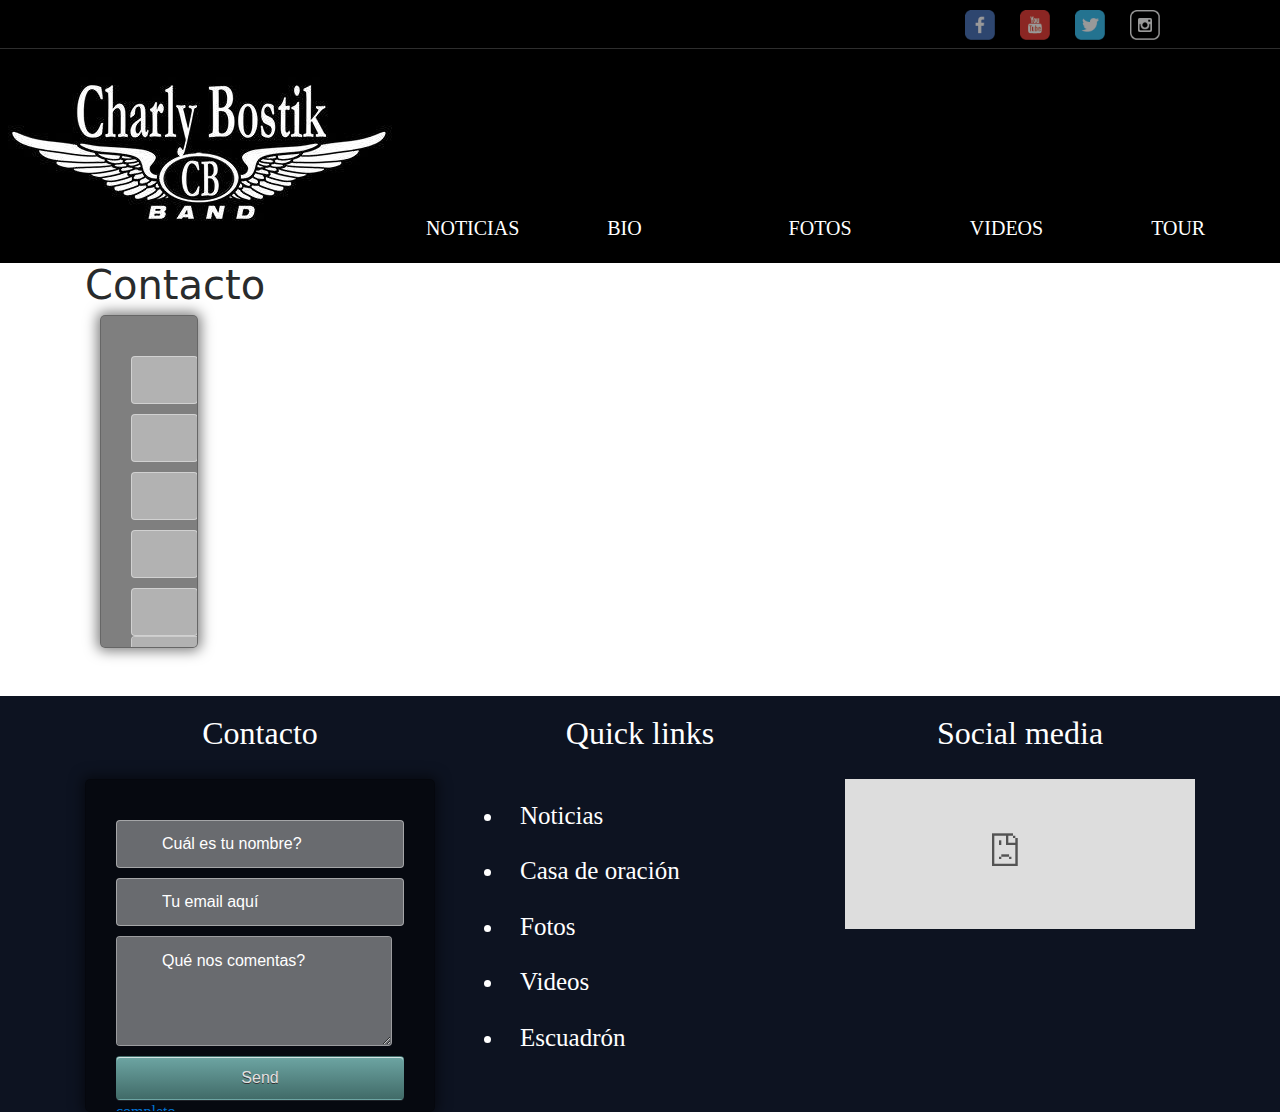
<file: images/Charly Bostik Oficial.htm>
<!DOCTYPE html>
<!-- saved from url=(0124)file:///Users/gio/Documents/bostik-web/dist/contacto.html?name=Jorge+&emailaddress=hola%40gmail.com&subject=Hola&submit=Send -->
<html><head><meta http-equiv="Content-Type" content="text/html; charset=UTF-8">
	<title>Charly Bostik Oficial</title>
	
	<link href="./Charly Bostik Oficial_files/css" rel="stylesheet">
	<link href="./Charly Bostik Oficial_files/font-awesome.min.css" rel="stylesheet" integrity="sha384-wvfXpqpZZVQGK6TAh5PVlGOfQNHSoD2xbE+QkPxCAFlNEevoEH3Sl0sibVcOQVnN" crossorigin="anonymous">
	<link rel="stylesheet" type="text/css" href="./Charly Bostik Oficial_files/bostik.css">
</head>

<body>
<!-- Encabezado -->
<header>
	<!-- Social -->
	<div id="social-container">
		<div class="container">
		<div class="row justify-content-end">
			<div class="col-md-1 column ">
				<a href="https://www.facebook.com/CharlyBostik1" target="blank"><img src="./Charly Bostik Oficial_files/fb.png"></a>
			</div>
			<div class="col-md-1 column">
				<a href="https://www.youtube.com/user/escuadr" target="blank"><img src="./Charly Bostik Oficial_files/youtube.png"></a>
			</div>
			<div class="col-md-1 column">
				<a href="file:///Users/gio/Documents/bostik-web/dist/contacto.html?name=Jorge+&amp;emailaddress=hola%40gmail.com&amp;subject=Hola&amp;submit=Send#"><img src="./Charly Bostik Oficial_files/twitter.png"></a>
			</div>
			<div class="col-md-1 column">
				<a href="file:///Users/gio/Documents/bostik-web/dist/contacto.html?name=Jorge+&amp;emailaddress=hola%40gmail.com&amp;subject=Hola&amp;submit=Send#"><img src="./Charly Bostik Oficial_files/instagram.png"></a>
			</div>
		</div>
		</div>
	</div>
	<!--/Social -->
	<div id="header-container">
	<nav class="nav">
		<a class="navbar-brand">
			<img src="./Charly Bostik Oficial_files/b-logo.jpg">
		</a>
			<div class="row align-items-end ">
			    <ul class="navbar-nav navbar-toggleable-md collapse">
			      <li class="nav-item col-md-3">
			        <a class="nav-link" href="file:///Users/gio/Documents/bostik-web/dist/contacto.html?name=Jorge+&amp;emailaddress=hola%40gmail.com&amp;subject=Hola&amp;submit=Send#">Noticias <span class="sr-only">(current)</span></a>
			      </li>
			      <li class="nav-item col-md-3">
			        <a class="nav-link" href="file:///Users/gio/Documents/bostik-web/dist/contacto.html?name=Jorge+&amp;emailaddress=hola%40gmail.com&amp;subject=Hola&amp;submit=Send#bio-container">Bio</a>
			      </li>
			      <li class="nav-item col-md-3">
			        <a class="nav-link" href="file:///Users/gio/Documents/bostik-web/dist/contacto.html?name=Jorge+&amp;emailaddress=hola%40gmail.com&amp;subject=Hola&amp;submit=Send#">Fotos</a>
			      </li>
			      <li class="nav-item col-md-3">
			        <a class="nav-link" href="file:///Users/gio/Documents/bostik-web/dist/contacto.html?name=Jorge+&amp;emailaddress=hola%40gmail.com&amp;subject=Hola&amp;submit=Send#">Videos</a>
			      </li>
			      <li class="nav-item col-md-3">
			        <a class="nav-link" href="file:///Users/gio/Documents/bostik-web/dist/contacto.html?name=Jorge+&amp;emailaddress=hola%40gmail.com&amp;subject=Hola&amp;submit=Send#">Tour</a>
			      </li>
			      <li class="nav-item col-md-3">
			        <a class="nav-link" href="file:///Users/gio/Documents/bostik-web/dist/contacto.html?name=Jorge+&amp;emailaddress=hola%40gmail.com&amp;subject=Hola&amp;submit=Send#">Contacto</a>
			      </li>
			    </ul>
		    </div>
    </nav></div>
	
	
</header>
<!--/Encabezado -->


<!-- Formulario -->
	<div class="contact-container">
		<div class="container">
			<div class="row">
				<div class="col-md-3">
					<h1>Contacto</h1>
				<div class="col-md-6">
					<form>
						<input name="name" placeholder="Cuál es tu nombre?" class="name" required="">
						<input name="emailaddress" placeholder="Tu email" class="email" type="email" required="">
						<input name="name" placeholder="Teléfono" class="name" required="">
						<input name="name" placeholder="Iglesia" class="name" required="">
						<input name="name" placeholder="Ubicación" class="name" required="">
				    <textarea rows="4" cols="50" name="subject" placeholder="Qué nos comentas?" class="message" required=""></textarea>
				    <input name="submit" class="btn" type="submit" value="Send">
				    <div>
				    <a href="file:///Users/gio/Documents/bostik-web/dist/contacto.html?name=Jorge+&amp;emailaddress=hola%40gmail.com&amp;subject=Hola&amp;submit=Send">completo</a>
						</div>
					</form>
				</div>
			</div>
		</div>
	</div>




<!--/Formulario -->









	<!-- Footer -->
	<footer id="footer-container">
		<div class="container">
			<div class="row">
				<div class="col-md-4">
					<h2 class="text-md-center">Contacto</h2>
					<!-- Form -->
					<form>
						<input name="name" placeholder="Cuál es tu nombre?" class="name" required="">
						<input name="emailaddress" placeholder="Tu email aquí" class="email" type="email" required="">
				    <textarea rows="4" cols="50" name="subject" placeholder="Qué nos comentas?" class="message" required=""></textarea>
				    <input name="submit" class="btn" type="submit" value="Send">
				    <div>
				    <a href="file:///Users/gio/Documents/bostik-web/dist/contacto.html?name=Jorge+&amp;emailaddress=hola%40gmail.com&amp;subject=Hola&amp;submit=Send">completo</a>
						</div>
					</form>
					<!--/Form  -->
				</div>	
				<div class="col-md-4">
					<h2 class="text-md-center">Quick links</h2>
					<ul>
						<li>Noticias</li>
						<li>Casa de oración</li>
						<li>Fotos</li>
						<li>Videos</li>
						<li>Escuadrón</li>
					</ul>
				</div>
				<div class="col-md-4">
					<h2 class="text-md-center">Social media</h2>
					<script src="file://lightwidget.com/widgets/lightwidget.js"></script><iframe src="./Charly Bostik Oficial_files/2b194eb992785013a9bfd7dc49895a60.html" scrolling="no" allowtransparency="true" class="lightwidget-widget" style="width: 100%; border: 0; overflow: hidden;"></iframe>
				</div>
			</div>
		</div>
	</footer>

	<!--/Footer -->



<link rel="stylesheet" href="./Charly Bostik Oficial_files/bootstrap.min.css" integrity="sha384-rwoIResjU2yc3z8GV/NPeZWAv56rSmLldC3R/AZzGRnGxQQKnKkoFVhFQhNUwEyJ" crossorigin="anonymous">
<script src="./Charly Bostik Oficial_files/jquery-3.1.1.slim.min.js" integrity="sha256-/SIrNqv8h6QGKDuNoLGA4iret+kyesCkHGzVUUV0shc=" crossorigin="anonymous"></script>

<!-- <script src="https://code.jquery.com/jquery-3.1.1.slim.min.js" integrity="sha384-A7FZj7v+d/sdmMqp/nOQwliLvUsJfDHW+k9Omg/a/EheAdgtzNs3hpfag6Ed950n" crossorigin="anonymous"></script> -->
<script src="./Charly Bostik Oficial_files/tether.min.js" integrity="sha384-DztdAPBWPRXSA/3eYEEUWrWCy7G5KFbe8fFjk5JAIxUYHKkDx6Qin1DkWx51bBrb" crossorigin="anonymous"></script>
<script src="./Charly Bostik Oficial_files/bootstrap.min.js" integrity="sha384-vBWWzlZJ8ea9aCX4pEW3rVHjgjt7zpkNpZk+02D9phzyeVkE+jo0ieGizqPLForn" crossorigin="anonymous"></script>
<script src="./Charly Bostik Oficial_files/app.js"></script>
	





</div></body></html>
</file>
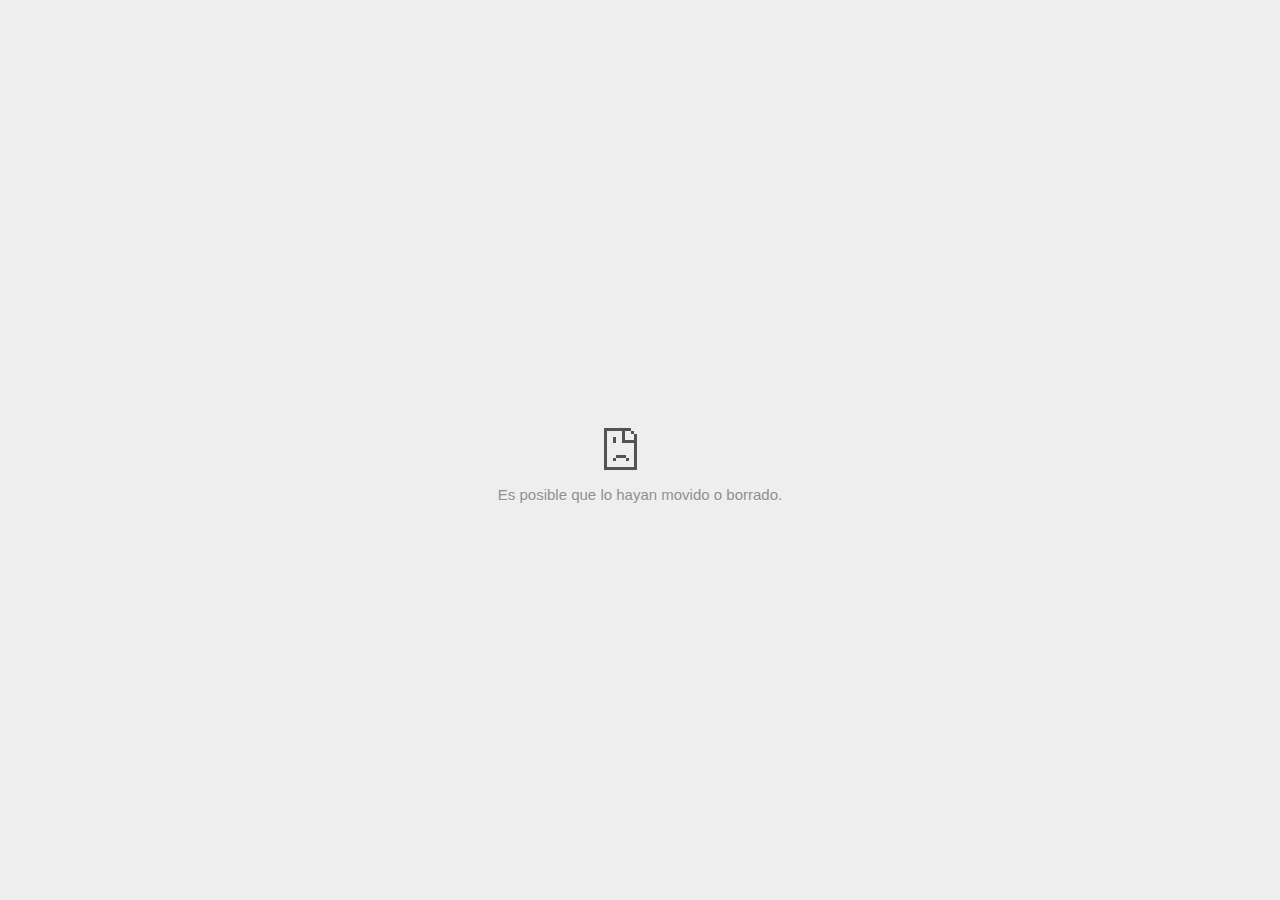
<file: images/Charly Bostik Oficial_files/2b194eb992785013a9bfd7dc49895a60.html>
<!DOCTYPE html>
<!-- saved from url=(0028)data:text/html,chromewebdata -->
<html i18n-values="dir:textdirection;lang:language" subframe="" dir="ltr" lang="es" i18n-processed=""><head><meta http-equiv="Content-Type" content="text/html; charset=UTF-8">
  
  <meta name="viewport" content="width=device-width, initial-scale=1.0,
                                 maximum-scale=1.0, user-scalable=no">
  <title i18n-content="title">file://lightwidget.com/widgets/2b194eb992785013a9bfd7dc49895a60.html</title>
  <style>/* Copyright 2014 The Chromium Authors. All rights reserved.
   Use of this source code is governed by a BSD-style license that can be
   found in the LICENSE file. */

a {
  color: #585858;
}

.bad-clock .icon {
  background-image: -webkit-image-set(
      url([data-uri]) 1x,
      url([data-uri]) 2x);
}

body {
  background-color: #f7f7f7;
  color: #646464;
}

body.safe-browsing {
  background-color: rgb(206, 52, 38);
  color: white;
}

button {
  -webkit-user-select: none;
  background: rgb(66, 133, 244);
  border: 0;
  border-radius: 2px;
  box-sizing: border-box;
  color: #fff;
  cursor: pointer;
  float: right;
  font-size: .875em;
  margin: 0;
  padding: 10px 24px;
  transition: box-shadow 200ms cubic-bezier(0.4, 0, 0.2, 1);
}

[dir='rtl'] button {
  float: left;
}

button:active {
  background: rgb(50, 102, 213);
  outline: 0;
}

button:hover {
  box-shadow: 0 1px 3px rgba(0, 0, 0, .50);
}

#debugging {
  display: inline;
  overflow: auto;
}

.debugging-content {
  line-height: 1em;
  margin-bottom: 0;
  margin-top: 1em;
}

.debugging-content-fixed-width {
  display: block;
  font-family: monospace;
  font-size: 1.2em;
  margin-top: 0.5em;
}

.debugging-title {
  font-weight: bold;
}

#details {
  color: #696969;
  margin: 45px 0 50px;
}

#details p:not(:first-of-type) {
  margin-top: 20px;
}

#details-button {
  background: inherit;
  border: 0;
  float: none;
  margin: 0;
  padding: 10px 0;
  text-transform: uppercase;
}

#details-button:hover {
  box-shadow: inherit;
  text-decoration: underline;
}

.error-code {
  color: #646464;
  display: inline;
  font-size: .86667em;
  margin-top: 15px;
  opacity: 1;
  text-transform: uppercase;
}

#error-debugging-info {
  font-size: 0.8em;
}

h1 {
  color: #333;
  font-size: 1.6em;
  font-weight: normal;
  line-height: 1.25em;
  margin-bottom: 16px;
}

h2 {
  font-size: 1.2em;
  font-weight: normal;
}

.hidden {
  display: none;
}

html {
  -webkit-text-size-adjust: 100%;
  font-size: 125%;
}

.icon {
  background-repeat: no-repeat;
  background-size: 100%;
  height: 72px;
  margin: 0 0 40px;
  width: 72px;
}

input[type=checkbox] {
  opacity: 0;
}

input[type=checkbox]:focus ~ .checkbox {
  outline: -webkit-focus-ring-color auto 5px;
}

.interstitial-wrapper {
  box-sizing: border-box;
  font-size: 1em;
  line-height: 1.6em;
  margin: 100px auto 0;
  max-width: 600px;
  width: 100%;
}

#main-message > p {
  display: inline;
}

#extended-reporting-opt-in {
  font-size: .875em;
  margin-top: 39px;
}

#extended-reporting-opt-in label {
  position: relative;
  display: flex;
  align-items: flex-start;
}

.nav-wrapper {
  margin-top: 51px;
}

.nav-wrapper::after {
  clear: both;
  content: '';
  display: table;
  width: 100%;
}

.safe-browsing :-webkit-any(
    a, #details, #details-button, h1, h2, p, .small-link) {
  color: white;
}

.safe-browsing button {
  background-color: rgba(255, 255, 255, .15);
}

.safe-browsing button:active {
  background-color: rgba(255, 255, 255, .25);
}

.safe-browsing button:hover {
  box-shadow: 0 2px 3px rgba(0, 0, 0, .5);
}

.safe-browsing .error-code {
  display: none;
}

.safe-browsing .new-icons {
  background-image: -webkit-image-set(
      url([data-uri]) 1x,
      url([data-uri]) 2x);
}

.safe-browsing .old-icons {
  background-image: -webkit-image-set(
      url([data-uri]) 1x,
      url([data-uri]) 2x);
}

.small-link {
  color: #696969;
  font-size: .875em;
}

.ssl .new-icons {
  background-image: -webkit-image-set(
      url([data-uri]) 1x,
      url([data-uri]) 2x);
}

.ssl .old-icons {
  background-image: -webkit-image-set(
      url([data-uri]) 1x,
      url([data-uri]) 2x);
}

.captive-portal .icon {
  background-image: -webkit-image-set(
      url([data-uri]) 1x,
      url([data-uri]) 2x);
}

.checkboxes {
  flex: 0 0 24px;
}

.checkbox {
  background: transparent;
  border: 1px solid white;
  border-radius: 2px;
  display: block;
  height: 14px;
  left: 0;
  position: absolute;
  right: 0;
  top: 3px;
  width: 14px;
}

.checkbox::before {
  background: transparent;
  border: 2px solid white;
  border-right-width: 0;
  border-top-width: 0;
  content: '';
  height: 4px;
  left: 2px;
  opacity: 0;
  position: absolute;
  top: 3px;
  transform: rotate(-45deg);
  width: 9px;
}

.ssl-opt-in .checkbox {
  border-color: #696969;
}

.ssl-opt-in .checkbox::before {
  border-color: #696969;
}

input[type=checkbox]:checked ~ .checkbox::before {
  opacity: 1;
}

@media (max-width: 700px) {
  .interstitial-wrapper {
    padding: 0 10%;
  }

  #error-debugging-info {
    overflow: auto;
  }
}

@media (max-height: 600px) {
  .error-code {
    margin-top: 10px;
  }
}

@media (max-width: 420px) {
  button,
  [dir='rtl'] button,
  .small-link {
    float: none;
    font-size: .825em;
    font-weight: 400;
    margin: 0;
    text-transform: uppercase;
    width: 100%;
  }

  #details {
    margin: 20px 0 20px 0;
  }

  #details p:not(:first-of-type) {
    margin-top: 10px;
  }

  #details-button {
    display: block;
    margin-top: 20px;
    text-align: center;
    width: 100%;
  }

  .interstitial-wrapper {
    padding: 0 5%;
  }

  #extended-reporting-opt-in {
    margin-top: 24px;
  }

  .nav-wrapper {
    margin-top: 30px;
  }
}

/**
 * Mobile specific styling.
 * Navigation buttons are anchored to the bottom of the screen.
 * Details message replaces the top content in its own scrollable area.
 */

@media (max-width: 420px) and (max-height: 736px) and (orientation: portrait) {
  #details-button {
    border: 0;
    margin: 8px 0 0;
  }

  .secondary-button {
    -webkit-margin-end: 0;
    margin-top: 16px;
  }
}

/* Fixed nav. */
@media (min-width: 240px) and (max-width: 420px) and
       (min-height: 401px) and (max-height: 736px) and (orientation:portrait),
       (min-width: 421px) and (max-width: 736px) and (min-height: 240px) and
       (max-height: 420px) and (orientation:landscape) {
  body .nav-wrapper {
    background: #f7f7f7;
    bottom: 0;
    box-shadow: 0 -22px 40px rgb(247, 247, 247);
    left: 0;
    margin: 0;
    max-width: 736px;
    padding-left: 24px;
    padding-right: 24px;
    position: fixed;
    z-index: 1;
  }

  body.safe-browsing .nav-wrapper {
    background: rgb(206, 52, 38);
    box-shadow: 0 -22px 40px rgb(206, 52, 38);
  }

  .interstitial-wrapper {
    max-width: 736px;
  }

  #details,
  #main-content {
    padding-bottom: 40px;
  }
}

@media (max-width: 420px) and (max-height: 736px) and (orientation: portrait),
       (max-width: 736px) and (max-height: 420px) and (orientation: landscape) {
  body {
    margin: 0 auto;
  }

  button,
  [dir='rtl'] button,
  button.small-link {
    font-family: Roboto-Regular,Helvetica;
    font-size: .933em;
    font-weight: 600;
    margin: 6px 0;
    text-transform: uppercase;
  }

  .nav-wrapper {
    box-sizing: border-box;
    padding-bottom: 8px;
    width: 100%;
  }

  .error-code {
    margin-top: 0;
  }

  #details {
    box-sizing: border-box;
    height: auto;
    margin: 0;
    opacity: 1;
    transition: opacity 250ms cubic-bezier(0.4, 0, 0.2, 1);
  }

  #details.hidden,
  #main-content.hidden {
    display: block;
    height: 0;
    opacity: 0;
    overflow: hidden;
    transition: none;
  }

  #details-button {
    padding-bottom: 16px;
    padding-top: 16px;
  }

  h1 {
    font-size: 1.5em;
    margin-bottom: 8px;
  }

  .icon {
    margin-bottom: 12px;
  }

  .interstitial-wrapper {
    box-sizing: border-box;
    margin: 24px auto 12px;
    padding: 0 24px;
    position: relative;
  }

  .interstitial-wrapper p {
    font-size: .95em;
    line-height: 1.61em;
    margin-top: 8px;
  }

  #main-content {
    margin: 0;
    transition: opacity 100ms cubic-bezier(0.4, 0, 0.2, 1);
  }

  .small-link {
    border: 0;
  }

  .suggested-left > #control-buttons,
  .suggested-right > #control-buttons {
    float: none;
    margin: 0;
  }
}

@media (min-height: 400px) and (orientation:portrait) {
  .interstitial-wrapper {
    margin-bottom: 145px;
  }
}

@media (min-height: 299px) and (orientation:portrait) {
  .nav-wrapper {
    padding-bottom: 16px;
  }
}

@media (min-height: 405px) and (max-height: 736px) and
       (max-width: 420px) and (orientation:portrait) {
  .icon {
    margin-bottom: 24px;
  }

  .interstitial-wrapper {
    margin-top: 64px;
  }
}

@media (min-height: 480px) and (max-width: 420px) and
       (max-height: 736px) and (orientation: portrait),
       (min-height: 338px) and (max-height: 420px) and (max-width: 736px) and
       (orientation: landscape) {
  .icon {
    margin-bottom: 24px;
  }

  .nav-wrapper {
    padding-bottom: 24px;
  }
}

@media (min-height: 500px) and (max-width: 414px) and (orientation: portrait) {
  .interstitial-wrapper {
    margin-top: 96px;
  }
}

/* Phablet sizing */
@media (min-width: 375px) and (min-height: 641px) and (max-height: 736px) and
       (max-width: 414px) and (orientation: portrait) {
  button,
  [dir='rtl'] button,
  .small-link {
    font-size: 1em;
    padding-bottom: 12px;
    padding-top: 12px;
  }

  body:not(.offline) .icon {
    height: 80px;
    width: 80px;
  }

  #details-button {
    margin-top: 28px;
  }

  h1 {
    font-size: 1.7em;
  }

  .icon {
    margin-bottom: 28px;
  }

  .interstitial-wrapper {
    padding: 28px;
  }

  .interstitial-wrapper p {
    font-size: 1.05em;
  }

  .nav-wrapper {
    padding: 28px;
  }
}

@media (min-width: 420px) and (max-width: 736px) and
       (min-height: 240px) and (max-height: 298px) and
       (orientation:landscape) {
  body:not(.offline) .icon {
    height: 50px;
    width: 50px;
  }

  .icon {
    padding-top: 0;
  }

  .interstitial-wrapper {
    margin-top: 16px;
  }

  .nav-wrapper {
    padding: 0 24px 8px;
  }
}

@media (min-width: 420px) and (max-width: 736px) and
       (min-height: 240px) and (max-height: 420px) and
       (orientation:landscape) {
  #details-button {
    margin: 0;
  }

  .interstitial-wrapper {
    margin-bottom: 70px;
  }

  .nav-wrapper {
    margin-top: 0;
  }

  #extended-reporting-opt-in {
    margin-top: 0;
  }
}

/* Phablet landscape */
@media (min-width: 680px) and (max-height: 414px) {
  .interstitial-wrapper {
    margin: 24px auto;
  }

  .nav-wrapper {
    margin: 16px auto 0;
  }
}

@media (max-height: 240px) and (orientation: landscape),
       (max-height: 480px) and (orientation: portrait),
       (max-width: 419px) and (max-height: 323px) {
  body:not(.offline) .icon {
    height: 56px;
    width: 56px;
  }

  .icon {
    margin-bottom: 16px;
  }
}

/* Small mobile screens. No fixed nav. */
@media (max-height: 400px) and (orientation: portrait),
       (max-height: 239px) and (orientation: landscape),
       (max-width: 419px) and (max-height: 399px) {
  .interstitial-wrapper {
    display: flex;
    flex-direction: column;
    margin-bottom: 0;
  }

  #details {
    flex: 1 1 auto;
    order: 0;
  }

  #main-content {
    flex: 1 1 auto;
    order: 0;
  }

  .nav-wrapper {
    flex: 0 1 auto;
    margin-top: 8px;
    order: 1;
    padding-left: 0;
    padding-right: 0;
    position: relative;
    width: 100%;
  }
}

@media (max-width: 239px) and (orientation: portrait) {
  .nav-wrapper {
    padding-left: 0;
    padding-right: 0;
  }
}
</style>
  <style>/* Copyright 2013 The Chromium Authors. All rights reserved.
 * Use of this source code is governed by a BSD-style license that can be
 * found in the LICENSE file. */

/* Don't use the main frame div when the error is in a subframe. */
html[subframe] #main-frame-error {
  display: none;
}

/* Don't use the subframe error div when the error is in a main frame. */
html:not([subframe]) #sub-frame-error {
  display: none;
}

#diagnose-button {
  -webkit-margin-start: 0;
  float: none;
  margin-bottom: 10px;
  margin-top: 20px;
}

h1 {
  margin-top: 0;
  word-wrap: break-word;
}

h1 span {
  font-weight: 500;
}

h2 {
  color: #666;
  font-size: 1.2em;
  font-weight: normal;
  margin: 10px 0;
}

a {
  color: rgb(17, 85, 204);
  text-decoration: none;
}

.icon {
  -webkit-user-select: none;
  display: inline-block;
}

.icon-generic {
  /**
   * Can't access chrome://theme/IDR_ERROR_NETWORK_GENERIC from an untrusted
   * renderer process, so embed the resource manually.
   */
  content: -webkit-image-set(
      url([data-uri]) 1x,
      url([data-uri]) 2x);
}

.icon-offline {
  content: -webkit-image-set(
      url([data-uri]) 1x,
      url([data-uri]) 2x);
  position: relative;
}

.icon-disabled {
  content: -webkit-image-set(
      url([data-uri]) 1x,
      url([data-uri]) 2x);
  width: 112px;
}

.error-code {
  display: block;
  font-size: .8em;
}

#content-top {
  margin: 20px;
}

#help-box-inner {
  background-color: #f9f9f9;
  border-top: 1px solid #EEE;
  color: #444;
  padding: 20px;
  text-align: start;
}

.hidden {
  display: none;
}

#suggestion {
  margin-top: 15px;
}

#suggestions-list p {
  -webkit-margin-after: 0;
}

#suggestions-list ul {
  margin-top: 0;
}

.single-suggestion {
  list-style-type: none;
  padding-left: 0;
}

#short-suggestion {
  margin-top: 5px;
}

#sub-frame-error-details {

  color: #8F8F8F;
/* Not done on mobile for performance reasons. */
  text-shadow: 0 1px 0 rgba(255,255,255,0.3);
}

[jscontent=hostName],
[jscontent=failedUrl] {
  overflow-wrap: break-word;
}

#search-container {
  /* Prevents a space between controls. */
  display: flex;
  margin-top: 20px;
}

#search-box {
  border: 1px solid #cdcdcd;
  flex-grow: 1;
  font-size: 1em;
  height: 26px;
  margin-right: 0;
  padding: 1px 9px;
}

#search-box:focus {
  border: 1px solid rgb(93, 154, 255);
  outline: none;
}

#search-button {
  border: none;
  border-bottom-left-radius: 0;
  border-top-left-radius: 0;
  box-shadow: none;
  display: flex;
  height: 30px;
  margin: 0;
  padding: 0;
  width: 60px;
}

#search-image {
  content:
      -webkit-image-set(
          url([data-uri]) 1x,
          url([data-uri]) 2x);
  margin: auto;
}

.secondary-button {
  -webkit-margin-end: 16px;
  background: #d9d9d9;
  color: #696969;
}

.snackbar {
  background: #323232;
  border-radius: 2px;
  bottom: 24px;
  box-sizing: border-box;
  color: #fff;
  font-size: .87em;
  left: 24px;
  max-width: 568px;
  min-width: 288px;
  opacity: 0;
  padding: 16px 24px 12px;
  position: fixed;
  transform: translateY(90px);
  will-change: opacity, transform;
  z-index: 999;
}

.snackbar-show {
  -webkit-animation:
    show-snackbar .25s cubic-bezier(0.0, 0.0, 0.2, 1) forwards,
    hide-snackbar .25s cubic-bezier(0.4, 0.0, 1, 1) forwards 5s;
}

@-webkit-keyframes show-snackbar {
  100% {
    opacity: 1;
    transform: translateY(0);
  }
}

@-webkit-keyframes hide-snackbar {
  0% {
    opacity: 1;
    transform: translateY(0);
  }
  100% {
    opacity: 0;
    transform: translateY(90px);
  }
}

.suggestions {
  margin-top: 18px;
}

.suggestion-header {
  font-weight: bold;
  margin-bottom: 4px;
}

.suggestion-body {
  color: #777;
}

/* Increase line height at higher resolutions. */
@media (min-width: 641px) and (min-height: 641px) {
  #help-box-inner {
    line-height: 18px;
  }
}

/* Decrease padding at low sizes. */
@media (max-width: 640px), (max-height: 640px) {
  h1 {
    margin: 0 0 15px;
  }
  #content-top {
    margin: 15px;
  }
  #help-box-inner {
    padding: 20px;
  }
  .suggestions {
    margin-top: 10px;
  }
  .suggestion-header {
    margin-bottom: 0;
  }
}

/* Don't allow overflow when in a subframe. */
html[subframe] body {
  overflow: hidden;
}

#sub-frame-error {
  -webkit-align-items: center;
  background-color: #DDD;
  display: -webkit-flex;
  -webkit-flex-flow: column;
  height: 100%;
  -webkit-justify-content: center;
  left: 0;
  position: absolute;
  text-align: center;
  top: 0;
  transition: background-color .2s ease-in-out;
  width: 100%;
}

#sub-frame-error:hover {
  background-color: #EEE;
}

#sub-frame-error .icon-generic {
  margin: 0 0 16px;
}

#sub-frame-error-details {
  margin: 0 10px;
  text-align: center;
  visibility: hidden;
}

/* Show details only when hovering. */
#sub-frame-error:hover #sub-frame-error-details {
  visibility: visible;
}

/* If the iframe is too small, always hide the error code. */
/* TODO(mmenke): See if overflow: no-display works better, once supported. */
@media (max-width: 200px), (max-height: 95px) {
  #sub-frame-error-details {
    display: none;
  }
}

/* Adjust icon for small embedded frames in apps. */
@media (max-height: 100px) {
  #sub-frame-error .icon-generic {
    height: auto;
    margin: 0;
    padding-top: 0;
    width: 25px;
  }
}

/* details-button is special; it's a <button> element that looks like a link. */
#details-button {
  box-shadow: none;
  min-width: 0;
}

/* Styles for platform dependent separation of controls and details button. */
.suggested-left > #control-buttons,
.suggested-left #stale-load-button,
.suggested-right > #details-button {
  float: left;
}

.suggested-right > #control-buttons,
.suggested-right #stale-load-button,
.suggested-left > #details-button {
  float: right;
}

.suggested-left .secondary-button {
  -webkit-margin-end: 0px;
  -webkit-margin-start: 16px;
}

#details-button.singular {
  float: none;
}

/* download-button shows both icon and text. */
#download-button {
  box-shadow: none;
  position: relative;
}

#download-button:before {
  -webkit-margin-end: 4px;
  background: -webkit-image-set(
      url([data-uri]) 1x,
      url([data-uri]) 2x)
    no-repeat;
  content: '';
  display: inline-block;
  width: 24px;
  height: 24px;
  vertical-align: middle;
}

#download-button:disabled {
  background: rgb(180, 206, 249);
  color: rgb(255, 255, 255);
}

#buttons::after {
  clear: both;
  content: '';
  display: block;
  width: 100%;
}

/* Offline page */
.offline {
  transition: -webkit-filter 1.5s cubic-bezier(0.65, 0.05, 0.36, 1),
              background-color 1.5s cubic-bezier(0.65, 0.05, 0.36, 1);
  will-change: -webkit-filter, background-color;
}

.offline #main-message > p {
  display: none;
}

.offline.inverted {
  -webkit-filter: invert(100%);
  background-color: #000;
}

.offline .interstitial-wrapper {
  color: #2b2b2b;
  font-size: 1em;
  line-height: 1.55;
  margin: 0 auto;
  max-width: 600px;
  padding-top: 100px;
  width: 100%;
}

.offline .runner-container {
  height: 150px;
  max-width: 600px;
  overflow: hidden;
  position: absolute;
  top: 35px;
  width: 44px;
}

.offline .runner-canvas {
  height: 150px;
  max-width: 600px;
  opacity: 1;
  overflow: hidden;
  position: absolute;
  top: 0;
  z-index: 2;
}

.offline .controller {
  background: rgba(247,247,247, .1);
  height: 100vh;
  left: 0;
  position: absolute;
  top: 0;
  width: 100vw;
  z-index: 1;
}

#offline-resources {
  display: none;
}

@media (max-width: 420px) {
  .suggested-left > #control-buttons,
  .suggested-right > #control-buttons {
    float: none;
  }

  .snackbar {
    left: 0;
    bottom: 0;
    width: 100%;
    border-radius: 0;
  }
}

@media (max-height: 350px) {
  h1 {
    margin: 0 0 15px;
  }

  .icon-offline {
    margin: 0 0 10px;
  }

  .interstitial-wrapper {
    margin-top: 5%;
  }

  .nav-wrapper {
    margin-top: 30px;
  }
}

@media (min-width: 600px) and (max-width: 736px) and (orientation: landscape) {
  .offline .interstitial-wrapper {
    margin-left: 0;
    margin-right: 0;
  }
}

@media (min-width: 420px) and (max-width: 736px) and
       (min-height: 240px) and (max-height: 420px) and
       (orientation:landscape) {
  .interstitial-wrapper {
    margin-bottom: 100px;
  }
}

@media (min-height: 240px) and (orientation: landscape) {
  .offline .interstitial-wrapper {
    margin-bottom: 90px;
  }

  .icon-offline {
    margin-bottom: 20px;
  }
}

@media (max-height: 320px) and (orientation: landscape) {
  .icon-offline {
    margin-bottom: 0;
  }

  .offline .runner-container {
    top: 10px;
  }
}

@media (max-width: 240px) {
  button {
    padding-left: 12px;
    padding-right: 12px;
  }

  .interstitial-wrapper {
    overflow: inherit;
    padding: 0 8px;
  }
}

@media (max-width: 120px) {
  button {
    width: auto;
  }
}
</style>
  <script>// Copyright 2015 The Chromium Authors. All rights reserved.
// Use of this source code is governed by a BSD-style license that can be
// found in the LICENSE file.

var mobileNav = false;

/**
 * For small screen mobile the navigation buttons are moved
 * below the advanced text.
 */
function onResize() {
  var helpOuterBox = document.querySelector('#details');
  var mainContent = document.querySelector('#main-content');
  var mediaQuery = '(min-width: 240px) and (max-width: 420px) and ' +
      '(max-height: 736px) and (min-height: 401px) and ' +
      '(orientation: portrait), (max-width: 736px) and ' +
      '(max-height: 420px) and (min-height: 240px) and ' +
      '(min-width: 421px) and (orientation: landscape)';

  var detailsHidden = helpOuterBox.classList.contains('hidden');
  var runnerContainer = document.querySelector('.runner-container');

  // Check for change in nav status.
  if (mobileNav != window.matchMedia(mediaQuery).matches) {
    mobileNav = !mobileNav;

    // Handle showing the top content / details sections according to state.
    if (mobileNav) {
      mainContent.classList.toggle('hidden', !detailsHidden);
      helpOuterBox.classList.toggle('hidden', detailsHidden);
      if (runnerContainer) {
        runnerContainer.classList.toggle('hidden', !detailsHidden);
      }
    } else if (!detailsHidden) {
      // Non mobile nav with visible details.
      mainContent.classList.remove('hidden');
      helpOuterBox.classList.remove('hidden');
      if (runnerContainer) {
        runnerContainer.classList.remove('hidden');
      }
    }
  }
}

function setupMobileNav() {
  window.addEventListener('resize', onResize);
  onResize();
}

document.addEventListener('DOMContentLoaded', setupMobileNav);
</script>
  <script>// Copyright 2013 The Chromium Authors. All rights reserved.
// Use of this source code is governed by a BSD-style license that can be
// found in the LICENSE file.

function toggleHelpBox() {
  var helpBoxOuter = document.getElementById('details');
  helpBoxOuter.classList.toggle('hidden');
  var detailsButton = document.getElementById('details-button');
  if (helpBoxOuter.classList.contains('hidden'))
    detailsButton.innerText = detailsButton.detailsText;
  else
    detailsButton.innerText = detailsButton.hideDetailsText;

  // Details appears over the main content on small screens.
  if (mobileNav) {
    document.getElementById('main-content').classList.toggle('hidden');
    var runnerContainer = document.querySelector('.runner-container');
    if (runnerContainer) {
      runnerContainer.classList.toggle('hidden');
    }
  }
}

function diagnoseErrors() {
if (window.errorPageController)
      errorPageController.diagnoseErrorsButtonClick();

}

// Subframes use a different layout but the same html file.  This is to make it
// easier to support platforms that load the error page via different
// mechanisms (Currently just iOS).
if (window.top.location != window.location)
  document.documentElement.setAttribute('subframe', '');

// Re-renders the error page using |strings| as the dictionary of values.
// Used by NetErrorTabHelper to update DNS error pages with probe results.
function updateForDnsProbe(strings) {
  var context = new JsEvalContext(strings);
  jstProcess(context, document.getElementById('t'));
}

// Given the classList property of an element, adds an icon class to the list
// and removes the previously-
function updateIconClass(classList, newClass) {
  var oldClass;

  if (classList.hasOwnProperty('last_icon_class')) {
    oldClass = classList['last_icon_class'];
    if (oldClass == newClass)
      return;
  }

  classList.add(newClass);
  if (oldClass !== undefined)
    classList.remove(oldClass);

  classList['last_icon_class'] = newClass;

  if (newClass == 'icon-offline') {
    document.body.classList.add('offline');
    new Runner('.interstitial-wrapper');
  } else {
    document.body.classList.add('neterror');
  }
}

// Does a search using |baseSearchUrl| and the text in the search box.
function search(baseSearchUrl) {
  var searchTextNode = document.getElementById('search-box');
  document.location = baseSearchUrl + searchTextNode.value;
  return false;
}

// Use to track clicks on elements generated by the navigation correction
// service.  If |trackingId| is negative, the element does not come from the
// correction service.
function trackClick(trackingId) {
  // This can't be done with XHRs because XHRs are cancelled on navigation
  // start, and because these are cross-site requests.
  if (trackingId >= 0 && errorPageController)
    errorPageController.trackClick(trackingId);
}

// Called when an <a> tag generated by the navigation correction service is
// clicked.  Separate function from trackClick so the resources don't have to
// be updated if new data is added to jstdata.
function linkClicked(jstdata) {
  trackClick(jstdata.trackingId);
}

// Implements button clicks.  This function is needed during the transition
// between implementing these in trunk chromium and implementing them in
// iOS.
function reloadButtonClick(url) {
  if (window.errorPageController) {
    errorPageController.reloadButtonClick();
  } else {
    location = url;
  }
}

function showSavedCopyButtonClick() {
  if (window.errorPageController) {
    errorPageController.showSavedCopyButtonClick();
  }
}

function downloadButtonClick() {
  if (window.errorPageController) {
    errorPageController.downloadButtonClick();
    var downloadButton = document.getElementById('download-button');
    downloadButton.disabled = true;
    downloadButton.textContent = downloadButton.disabledText;
  }
}

function detailsButtonClick() {
  if (window.errorPageController)
    errorPageController.detailsButtonClick();
}

/**
 * Replace the reload button with the Google cached copy suggestion.
 */
function setUpCachedButton(buttonStrings) {
  var reloadButton = document.getElementById('reload-button');

  reloadButton.textContent = buttonStrings.msg;
  var url = buttonStrings.cacheUrl;
  var trackingId = buttonStrings.trackingId;
  reloadButton.onclick = function(e) {
    e.preventDefault();
    trackClick(trackingId);
    if (window.errorPageController) {
      errorPageController.trackCachedCopyButtonClick();
    }
    location = url;
  };
  reloadButton.style.display = '';
  document.getElementById('control-buttons').hidden = false;
}

var primaryControlOnLeft = true;
primaryControlOnLeft = false;

function onDocumentLoad() {
  var controlButtonDiv = document.getElementById('control-buttons');
  var reloadButton = document.getElementById('reload-button');
  var detailsButton = document.getElementById('details-button');
  var showSavedCopyButton = document.getElementById('show-saved-copy-button');
  var downloadButton = document.getElementById('download-button');

  var reloadButtonVisible = loadTimeData.valueExists('reloadButton') &&
      loadTimeData.getValue('reloadButton').msg;
  var showSavedCopyButtonVisible =
      loadTimeData.valueExists('showSavedCopyButton') &&
      loadTimeData.getValue('showSavedCopyButton').msg;
  var downloadButtonVisible =
      loadTimeData.valueExists('downloadButton') &&
      loadTimeData.getValue('downloadButton').msg;

  var primaryButton, secondaryButton;
  if (showSavedCopyButton.primary) {
    primaryButton = showSavedCopyButton;
    secondaryButton = reloadButton;
  } else {
    primaryButton = reloadButton;
    secondaryButton = showSavedCopyButton;
  }

  // Sets up the proper button layout for the current platform.
  if (primaryControlOnLeft) {
    buttons.classList.add('suggested-left');
    controlButtonDiv.insertBefore(secondaryButton, primaryButton);
  } else {
    buttons.classList.add('suggested-right');
    controlButtonDiv.insertBefore(primaryButton, secondaryButton);
  }

  // Check for Google cached copy suggestion.
  if (loadTimeData.valueExists('cacheButton')) {
    setUpCachedButton(loadTimeData.getValue('cacheButton'));
  }

  if (reloadButton.style.display == 'none' &&
      showSavedCopyButton.style.display == 'none' &&
      downloadButton.style.display == 'none') {
    detailsButton.classList.add('singular');
  }

  // Show control buttons.
  if (reloadButtonVisible || showSavedCopyButtonVisible ||
      downloadButtonVisible) {
    controlButtonDiv.hidden = false;

    // Set the secondary button state in the cases of two call to actions.
    if ((reloadButtonVisible || downloadButtonVisible) &&
        showSavedCopyButtonVisible) {
      secondaryButton.classList.add('secondary-button');
    }
  }
}

document.addEventListener('DOMContentLoaded', onDocumentLoad);
</script>
  <script>// Copyright (c) 2014 The Chromium Authors. All rights reserved.
// Use of this source code is governed by a BSD-style license that can be
// found in the LICENSE file.
(function() {
'use strict';
/**
 * T-Rex runner.
 * @param {string} outerContainerId Outer containing element id.
 * @param {Object} opt_config
 * @constructor
 * @export
 */
function Runner(outerContainerId, opt_config) {
  // Singleton
  if (Runner.instance_) {
    return Runner.instance_;
  }
  Runner.instance_ = this;

  this.outerContainerEl = document.querySelector(outerContainerId);
  this.containerEl = null;
  this.snackbarEl = null;
  this.detailsButton = this.outerContainerEl.querySelector('#details-button');

  this.config = opt_config || Runner.config;

  this.dimensions = Runner.defaultDimensions;

  this.canvas = null;
  this.canvasCtx = null;

  this.tRex = null;

  this.distanceMeter = null;
  this.distanceRan = 0;

  this.highestScore = 0;

  this.time = 0;
  this.runningTime = 0;
  this.msPerFrame = 1000 / FPS;
  this.currentSpeed = this.config.SPEED;

  this.obstacles = [];

  this.activated = false; // Whether the easter egg has been activated.
  this.playing = false; // Whether the game is currently in play state.
  this.crashed = false;
  this.paused = false;
  this.inverted = false;
  this.invertTimer = 0;
  this.resizeTimerId_ = null;

  this.playCount = 0;

  // Sound FX.
  this.audioBuffer = null;
  this.soundFx = {};

  // Global web audio context for playing sounds.
  this.audioContext = null;

  // Images.
  this.images = {};
  this.imagesLoaded = 0;

  if (this.isDisabled()) {
    this.setupDisabledRunner();
  } else {
    this.loadImages();
  }
}
window['Runner'] = Runner;


/**
 * Default game width.
 * @const
 */
var DEFAULT_WIDTH = 600;

/**
 * Frames per second.
 * @const
 */
var FPS = 60;

/** @const */
var IS_HIDPI = window.devicePixelRatio > 1;

/** @const */
var IS_IOS = window.navigator.userAgent.indexOf('CriOS') > -1 ||
    window.navigator.userAgent == 'UIWebViewForStaticFileContent';

/** @const */
var IS_MOBILE = window.navigator.userAgent.indexOf('Mobi') > -1 || IS_IOS;

/** @const */
var IS_TOUCH_ENABLED = 'ontouchstart' in window;

/**
 * Default game configuration.
 * @enum {number}
 */
Runner.config = {
  ACCELERATION: 0.001,
  BG_CLOUD_SPEED: 0.2,
  BOTTOM_PAD: 10,
  CLEAR_TIME: 3000,
  CLOUD_FREQUENCY: 0.5,
  GAMEOVER_CLEAR_TIME: 750,
  GAP_COEFFICIENT: 0.6,
  GRAVITY: 0.6,
  INITIAL_JUMP_VELOCITY: 12,
  INVERT_FADE_DURATION: 12000,
  INVERT_DISTANCE: 700,
  MAX_BLINK_COUNT: 3,
  MAX_CLOUDS: 6,
  MAX_OBSTACLE_LENGTH: 3,
  MAX_OBSTACLE_DUPLICATION: 2,
  MAX_SPEED: 13,
  MIN_JUMP_HEIGHT: 35,
  MOBILE_SPEED_COEFFICIENT: 1.2,
  RESOURCE_TEMPLATE_ID: 'audio-resources',
  SPEED: 6,
  SPEED_DROP_COEFFICIENT: 3
};


/**
 * Default dimensions.
 * @enum {string}
 */
Runner.defaultDimensions = {
  WIDTH: DEFAULT_WIDTH,
  HEIGHT: 150
};


/**
 * CSS class names.
 * @enum {string}
 */
Runner.classes = {
  CANVAS: 'runner-canvas',
  CONTAINER: 'runner-container',
  CRASHED: 'crashed',
  ICON: 'icon-offline',
  INVERTED: 'inverted',
  SNACKBAR: 'snackbar',
  SNACKBAR_SHOW: 'snackbar-show',
  TOUCH_CONTROLLER: 'controller'
};


/**
 * Sprite definition layout of the spritesheet.
 * @enum {Object}
 */
Runner.spriteDefinition = {
  LDPI: {
    CACTUS_LARGE: {x: 332, y: 2},
    CACTUS_SMALL: {x: 228, y: 2},
    CLOUD: {x: 86, y: 2},
    HORIZON: {x: 2, y: 54},
    MOON: {x: 484, y: 2},
    PTERODACTYL: {x: 134, y: 2},
    RESTART: {x: 2, y: 2},
    TEXT_SPRITE: {x: 655, y: 2},
    TREX: {x: 848, y: 2},
    STAR: {x: 645, y: 2}
  },
  HDPI: {
    CACTUS_LARGE: {x: 652, y: 2},
    CACTUS_SMALL: {x: 446, y: 2},
    CLOUD: {x: 166, y: 2},
    HORIZON: {x: 2, y: 104},
    MOON: {x: 954, y: 2},
    PTERODACTYL: {x: 260, y: 2},
    RESTART: {x: 2, y: 2},
    TEXT_SPRITE: {x: 1294, y: 2},
    TREX: {x: 1678, y: 2},
    STAR: {x: 1276, y: 2}
  }
};


/**
 * Sound FX. Reference to the ID of the audio tag on interstitial page.
 * @enum {string}
 */
Runner.sounds = {
  BUTTON_PRESS: 'offline-sound-press',
  HIT: 'offline-sound-hit',
  SCORE: 'offline-sound-reached'
};


/**
 * Key code mapping.
 * @enum {Object}
 */
Runner.keycodes = {
  JUMP: {'38': 1, '32': 1},  // Up, spacebar
  DUCK: {'40': 1},  // Down
  RESTART: {'13': 1}  // Enter
};


/**
 * Runner event names.
 * @enum {string}
 */
Runner.events = {
  ANIM_END: 'webkitAnimationEnd',
  CLICK: 'click',
  KEYDOWN: 'keydown',
  KEYUP: 'keyup',
  MOUSEDOWN: 'mousedown',
  MOUSEUP: 'mouseup',
  RESIZE: 'resize',
  TOUCHEND: 'touchend',
  TOUCHSTART: 'touchstart',
  VISIBILITY: 'visibilitychange',
  BLUR: 'blur',
  FOCUS: 'focus',
  LOAD: 'load'
};


Runner.prototype = {
  /**
   * Whether the easter egg has been disabled. CrOS enterprise enrolled devices.
   * @return {boolean}
   */
  isDisabled: function() {
    return loadTimeData && loadTimeData.valueExists('disabledEasterEgg');
  },

  /**
   * For disabled instances, set up a snackbar with the disabled message.
   */
  setupDisabledRunner: function() {
    this.containerEl = document.createElement('div');
    this.containerEl.className = Runner.classes.SNACKBAR;
    this.containerEl.textContent = loadTimeData.getValue('disabledEasterEgg');
    this.outerContainerEl.appendChild(this.containerEl);

    // Show notification when the activation key is pressed.
    document.addEventListener(Runner.events.KEYDOWN, function(e) {
      if (Runner.keycodes.JUMP[e.keyCode]) {
        this.containerEl.classList.add(Runner.classes.SNACKBAR_SHOW);
        document.querySelector('.icon').classList.add('icon-disabled');
      }
    }.bind(this));
  },

  /**
   * Setting individual settings for debugging.
   * @param {string} setting
   * @param {*} value
   */
  updateConfigSetting: function(setting, value) {
    if (setting in this.config && value != undefined) {
      this.config[setting] = value;

      switch (setting) {
        case 'GRAVITY':
        case 'MIN_JUMP_HEIGHT':
        case 'SPEED_DROP_COEFFICIENT':
          this.tRex.config[setting] = value;
          break;
        case 'INITIAL_JUMP_VELOCITY':
          this.tRex.setJumpVelocity(value);
          break;
        case 'SPEED':
          this.setSpeed(value);
          break;
      }
    }
  },

  /**
   * Cache the appropriate image sprite from the page and get the sprite sheet
   * definition.
   */
  loadImages: function() {
    if (IS_HIDPI) {
      Runner.imageSprite = document.getElementById('offline-resources-2x');
      this.spriteDef = Runner.spriteDefinition.HDPI;
    } else {
      Runner.imageSprite = document.getElementById('offline-resources-1x');
      this.spriteDef = Runner.spriteDefinition.LDPI;
    }

    if (Runner.imageSprite.complete) {
      this.init();
    } else {
      // If the images are not yet loaded, add a listener.
      Runner.imageSprite.addEventListener(Runner.events.LOAD,
          this.init.bind(this));
    }
  },

  /**
   * Load and decode base 64 encoded sounds.
   */
  loadSounds: function() {
    if (!IS_IOS) {
      this.audioContext = new AudioContext();

      var resourceTemplate =
          document.getElementById(this.config.RESOURCE_TEMPLATE_ID).content;

      for (var sound in Runner.sounds) {
        var soundSrc =
            resourceTemplate.getElementById(Runner.sounds[sound]).src;
        soundSrc = soundSrc.substr(soundSrc.indexOf(',') + 1);
        var buffer = decodeBase64ToArrayBuffer(soundSrc);

        // Async, so no guarantee of order in array.
        this.audioContext.decodeAudioData(buffer, function(index, audioData) {
            this.soundFx[index] = audioData;
          }.bind(this, sound));
      }
    }
  },

  /**
   * Sets the game speed. Adjust the speed accordingly if on a smaller screen.
   * @param {number} opt_speed
   */
  setSpeed: function(opt_speed) {
    var speed = opt_speed || this.currentSpeed;

    // Reduce the speed on smaller mobile screens.
    if (this.dimensions.WIDTH < DEFAULT_WIDTH) {
      var mobileSpeed = speed * this.dimensions.WIDTH / DEFAULT_WIDTH *
          this.config.MOBILE_SPEED_COEFFICIENT;
      this.currentSpeed = mobileSpeed > speed ? speed : mobileSpeed;
    } else if (opt_speed) {
      this.currentSpeed = opt_speed;
    }
  },

  /**
   * Game initialiser.
   */
  init: function() {
    // Hide the static icon.
    document.querySelector('.' + Runner.classes.ICON).style.visibility =
        'hidden';

    this.adjustDimensions();
    this.setSpeed();

    this.containerEl = document.createElement('div');
    this.containerEl.className = Runner.classes.CONTAINER;

    // Player canvas container.
    this.canvas = createCanvas(this.containerEl, this.dimensions.WIDTH,
        this.dimensions.HEIGHT, Runner.classes.PLAYER);

    this.canvasCtx = this.canvas.getContext('2d');
    this.canvasCtx.fillStyle = '#f7f7f7';
    this.canvasCtx.fill();
    Runner.updateCanvasScaling(this.canvas);

    // Horizon contains clouds, obstacles and the ground.
    this.horizon = new Horizon(this.canvas, this.spriteDef, this.dimensions,
        this.config.GAP_COEFFICIENT);

    // Distance meter
    this.distanceMeter = new DistanceMeter(this.canvas,
          this.spriteDef.TEXT_SPRITE, this.dimensions.WIDTH);

    // Draw t-rex
    this.tRex = new Trex(this.canvas, this.spriteDef.TREX);

    this.outerContainerEl.appendChild(this.containerEl);

    if (IS_MOBILE) {
      this.createTouchController();
    }

    this.startListening();
    this.update();

    window.addEventListener(Runner.events.RESIZE,
        this.debounceResize.bind(this));
  },

  /**
   * Create the touch controller. A div that covers whole screen.
   */
  createTouchController: function() {
    this.touchController = document.createElement('div');
    this.touchController.className = Runner.classes.TOUCH_CONTROLLER;
  },

  /**
   * Debounce the resize event.
   */
  debounceResize: function() {
    if (!this.resizeTimerId_) {
      this.resizeTimerId_ =
          setInterval(this.adjustDimensions.bind(this), 250);
    }
  },

  /**
   * Adjust game space dimensions on resize.
   */
  adjustDimensions: function() {
    clearInterval(this.resizeTimerId_);
    this.resizeTimerId_ = null;

    var boxStyles = window.getComputedStyle(this.outerContainerEl);
    var padding = Number(boxStyles.paddingLeft.substr(0,
        boxStyles.paddingLeft.length - 2));

    this.dimensions.WIDTH = this.outerContainerEl.offsetWidth - padding * 2;

    // Redraw the elements back onto the canvas.
    if (this.canvas) {
      this.canvas.width = this.dimensions.WIDTH;
      this.canvas.height = this.dimensions.HEIGHT;

      Runner.updateCanvasScaling(this.canvas);

      this.distanceMeter.calcXPos(this.dimensions.WIDTH);
      this.clearCanvas();
      this.horizon.update(0, 0, true);
      this.tRex.update(0);

      // Outer container and distance meter.
      if (this.playing || this.crashed || this.paused) {
        this.containerEl.style.width = this.dimensions.WIDTH + 'px';
        this.containerEl.style.height = this.dimensions.HEIGHT + 'px';
        this.distanceMeter.update(0, Math.ceil(this.distanceRan));
        this.stop();
      } else {
        this.tRex.draw(0, 0);
      }

      // Game over panel.
      if (this.crashed && this.gameOverPanel) {
        this.gameOverPanel.updateDimensions(this.dimensions.WIDTH);
        this.gameOverPanel.draw();
      }
    }
  },

  /**
   * Play the game intro.
   * Canvas container width expands out to the full width.
   */
  playIntro: function() {
    if (!this.activated && !this.crashed) {
      this.playingIntro = true;
      this.tRex.playingIntro = true;

      // CSS animation definition.
      var keyframes = '@-webkit-keyframes intro { ' +
            'from { width:' + Trex.config.WIDTH + 'px }' +
            'to { width: ' + this.dimensions.WIDTH + 'px }' +
          '}';
      document.styleSheets[0].insertRule(keyframes, 0);

      this.containerEl.addEventListener(Runner.events.ANIM_END,
          this.startGame.bind(this));

      this.containerEl.style.webkitAnimation = 'intro .4s ease-out 1 both';
      this.containerEl.style.width = this.dimensions.WIDTH + 'px';

      if (this.touchController) {
        this.outerContainerEl.appendChild(this.touchController);
      }
      this.playing = true;
      this.activated = true;
    } else if (this.crashed) {
      this.restart();
    }
  },


  /**
   * Update the game status to started.
   */
  startGame: function() {
    this.runningTime = 0;
    this.playingIntro = false;
    this.tRex.playingIntro = false;
    this.containerEl.style.webkitAnimation = '';
    this.playCount++;

    // Handle tabbing off the page. Pause the current game.
    document.addEventListener(Runner.events.VISIBILITY,
          this.onVisibilityChange.bind(this));

    window.addEventListener(Runner.events.BLUR,
          this.onVisibilityChange.bind(this));

    window.addEventListener(Runner.events.FOCUS,
          this.onVisibilityChange.bind(this));
  },

  clearCanvas: function() {
    this.canvasCtx.clearRect(0, 0, this.dimensions.WIDTH,
        this.dimensions.HEIGHT);
  },

  /**
   * Update the game frame and schedules the next one.
   */
  update: function() {
    this.updatePending = false;

    var now = getTimeStamp();
    var deltaTime = now - (this.time || now);
    this.time = now;

    if (this.playing) {
      this.clearCanvas();

      if (this.tRex.jumping) {
        this.tRex.updateJump(deltaTime);
      }

      this.runningTime += deltaTime;
      var hasObstacles = this.runningTime > this.config.CLEAR_TIME;

      // First jump triggers the intro.
      if (this.tRex.jumpCount == 1 && !this.playingIntro) {
        this.playIntro();
      }

      // The horizon doesn't move until the intro is over.
      if (this.playingIntro) {
        this.horizon.update(0, this.currentSpeed, hasObstacles);
      } else {
        deltaTime = !this.activated ? 0 : deltaTime;
        this.horizon.update(deltaTime, this.currentSpeed, hasObstacles,
            this.inverted);
      }

      // Check for collisions.
      var collision = hasObstacles &&
          checkForCollision(this.horizon.obstacles[0], this.tRex);

      if (!collision) {
        this.distanceRan += this.currentSpeed * deltaTime / this.msPerFrame;

        if (this.currentSpeed < this.config.MAX_SPEED) {
          this.currentSpeed += this.config.ACCELERATION;
        }
      } else {
        this.gameOver();
      }

      var playAchievementSound = this.distanceMeter.update(deltaTime,
          Math.ceil(this.distanceRan));

      if (playAchievementSound) {
        this.playSound(this.soundFx.SCORE);
      }

      // Night mode.
      if (this.invertTimer > this.config.INVERT_FADE_DURATION) {
        this.invertTimer = 0;
        this.invertTrigger = false;
        this.invert();
      } else if (this.invertTimer) {
        this.invertTimer += deltaTime;
      } else {
        var actualDistance =
            this.distanceMeter.getActualDistance(Math.ceil(this.distanceRan));

        if (actualDistance > 0) {
          this.invertTrigger = !(actualDistance %
              this.config.INVERT_DISTANCE);

          if (this.invertTrigger && this.invertTimer === 0) {
            this.invertTimer += deltaTime;
            this.invert();
          }
        }
      }
    }

    if (this.playing || (!this.activated &&
        this.tRex.blinkCount < Runner.config.MAX_BLINK_COUNT)) {
      this.tRex.update(deltaTime);
      this.scheduleNextUpdate();
    }
  },

  /**
   * Event handler.
   */
  handleEvent: function(e) {
    return (function(evtType, events) {
      switch (evtType) {
        case events.KEYDOWN:
        case events.TOUCHSTART:
        case events.MOUSEDOWN:
          this.onKeyDown(e);
          break;
        case events.KEYUP:
        case events.TOUCHEND:
        case events.MOUSEUP:
          this.onKeyUp(e);
          break;
      }
    }.bind(this))(e.type, Runner.events);
  },

  /**
   * Bind relevant key / mouse / touch listeners.
   */
  startListening: function() {
    // Keys.
    document.addEventListener(Runner.events.KEYDOWN, this);
    document.addEventListener(Runner.events.KEYUP, this);

    if (IS_MOBILE) {
      // Mobile only touch devices.
      this.touchController.addEventListener(Runner.events.TOUCHSTART, this);
      this.touchController.addEventListener(Runner.events.TOUCHEND, this);
      this.containerEl.addEventListener(Runner.events.TOUCHSTART, this);
    } else {
      // Mouse.
      document.addEventListener(Runner.events.MOUSEDOWN, this);
      document.addEventListener(Runner.events.MOUSEUP, this);
    }
  },

  /**
   * Remove all listeners.
   */
  stopListening: function() {
    document.removeEventListener(Runner.events.KEYDOWN, this);
    document.removeEventListener(Runner.events.KEYUP, this);

    if (IS_MOBILE) {
      this.touchController.removeEventListener(Runner.events.TOUCHSTART, this);
      this.touchController.removeEventListener(Runner.events.TOUCHEND, this);
      this.containerEl.removeEventListener(Runner.events.TOUCHSTART, this);
    } else {
      document.removeEventListener(Runner.events.MOUSEDOWN, this);
      document.removeEventListener(Runner.events.MOUSEUP, this);
    }
  },

  /**
   * Process keydown.
   * @param {Event} e
   */
  onKeyDown: function(e) {
    // Prevent native page scrolling whilst tapping on mobile.
    if (IS_MOBILE && this.playing) {
      e.preventDefault();
    }

    if (e.target != this.detailsButton) {
      if (!this.crashed && (Runner.keycodes.JUMP[e.keyCode] ||
           e.type == Runner.events.TOUCHSTART)) {
        if (!this.playing) {
          this.loadSounds();
          this.playing = true;
          this.update();
          if (window.errorPageController) {
            errorPageController.trackEasterEgg();
          }
        }
        //  Play sound effect and jump on starting the game for the first time.
        if (!this.tRex.jumping && !this.tRex.ducking) {
          this.playSound(this.soundFx.BUTTON_PRESS);
          this.tRex.startJump(this.currentSpeed);
        }
      }

      if (this.crashed && e.type == Runner.events.TOUCHSTART &&
          e.currentTarget == this.containerEl) {
        this.restart();
      }
    }

    if (this.playing && !this.crashed && Runner.keycodes.DUCK[e.keyCode]) {
      e.preventDefault();
      if (this.tRex.jumping) {
        // Speed drop, activated only when jump key is not pressed.
        this.tRex.setSpeedDrop();
      } else if (!this.tRex.jumping && !this.tRex.ducking) {
        // Duck.
        this.tRex.setDuck(true);
      }
    }
  },


  /**
   * Process key up.
   * @param {Event} e
   */
  onKeyUp: function(e) {
    var keyCode = String(e.keyCode);
    var isjumpKey = Runner.keycodes.JUMP[keyCode] ||
       e.type == Runner.events.TOUCHEND ||
       e.type == Runner.events.MOUSEDOWN;

    if (this.isRunning() && isjumpKey) {
      this.tRex.endJump();
    } else if (Runner.keycodes.DUCK[keyCode]) {
      this.tRex.speedDrop = false;
      this.tRex.setDuck(false);
    } else if (this.crashed) {
      // Check that enough time has elapsed before allowing jump key to restart.
      var deltaTime = getTimeStamp() - this.time;

      if (Runner.keycodes.RESTART[keyCode] || this.isLeftClickOnCanvas(e) ||
          (deltaTime >= this.config.GAMEOVER_CLEAR_TIME &&
          Runner.keycodes.JUMP[keyCode])) {
        this.restart();
      }
    } else if (this.paused && isjumpKey) {
      // Reset the jump state
      this.tRex.reset();
      this.play();
    }
  },

  /**
   * Returns whether the event was a left click on canvas.
   * On Windows right click is registered as a click.
   * @param {Event} e
   * @return {boolean}
   */
  isLeftClickOnCanvas: function(e) {
    return e.button != null && e.button < 2 &&
        e.type == Runner.events.MOUSEUP && e.target == this.canvas;
  },

  /**
   * RequestAnimationFrame wrapper.
   */
  scheduleNextUpdate: function() {
    if (!this.updatePending) {
      this.updatePending = true;
      this.raqId = requestAnimationFrame(this.update.bind(this));
    }
  },

  /**
   * Whether the game is running.
   * @return {boolean}
   */
  isRunning: function() {
    return !!this.raqId;
  },

  /**
   * Game over state.
   */
  gameOver: function() {
    this.playSound(this.soundFx.HIT);
    vibrate(200);

    this.stop();
    this.crashed = true;
    this.distanceMeter.acheivement = false;

    this.tRex.update(100, Trex.status.CRASHED);

    // Game over panel.
    if (!this.gameOverPanel) {
      this.gameOverPanel = new GameOverPanel(this.canvas,
          this.spriteDef.TEXT_SPRITE, this.spriteDef.RESTART,
          this.dimensions);
    } else {
      this.gameOverPanel.draw();
    }

    // Update the high score.
    if (this.distanceRan > this.highestScore) {
      this.highestScore = Math.ceil(this.distanceRan);
      this.distanceMeter.setHighScore(this.highestScore);
    }

    // Reset the time clock.
    this.time = getTimeStamp();
  },

  stop: function() {
    this.playing = false;
    this.paused = true;
    cancelAnimationFrame(this.raqId);
    this.raqId = 0;
  },

  play: function() {
    if (!this.crashed) {
      this.playing = true;
      this.paused = false;
      this.tRex.update(0, Trex.status.RUNNING);
      this.time = getTimeStamp();
      this.update();
    }
  },

  restart: function() {
    if (!this.raqId) {
      this.playCount++;
      this.runningTime = 0;
      this.playing = true;
      this.crashed = false;
      this.distanceRan = 0;
      this.setSpeed(this.config.SPEED);
      this.time = getTimeStamp();
      this.containerEl.classList.remove(Runner.classes.CRASHED);
      this.clearCanvas();
      this.distanceMeter.reset(this.highestScore);
      this.horizon.reset();
      this.tRex.reset();
      this.playSound(this.soundFx.BUTTON_PRESS);
      this.invert(true);
      this.update();
    }
  },

  /**
   * Pause the game if the tab is not in focus.
   */
  onVisibilityChange: function(e) {
    if (document.hidden || document.webkitHidden || e.type == 'blur' ||
      document.visibilityState != 'visible') {
      this.stop();
    } else if (!this.crashed) {
      this.tRex.reset();
      this.play();
    }
  },

  /**
   * Play a sound.
   * @param {SoundBuffer} soundBuffer
   */
  playSound: function(soundBuffer) {
    if (soundBuffer) {
      var sourceNode = this.audioContext.createBufferSource();
      sourceNode.buffer = soundBuffer;
      sourceNode.connect(this.audioContext.destination);
      sourceNode.start(0);
    }
  },

  /**
   * Inverts the current page / canvas colors.
   * @param {boolean} Whether to reset colors.
   */
  invert: function(reset) {
    if (reset) {
      document.body.classList.toggle(Runner.classes.INVERTED, false);
      this.invertTimer = 0;
      this.inverted = false;
    } else {
      this.inverted = document.body.classList.toggle(Runner.classes.INVERTED,
          this.invertTrigger);
    }
  }
};


/**
 * Updates the canvas size taking into
 * account the backing store pixel ratio and
 * the device pixel ratio.
 *
 * See article by Paul Lewis:
 * http://www.html5rocks.com/en/tutorials/canvas/hidpi/
 *
 * @param {HTMLCanvasElement} canvas
 * @param {number} opt_width
 * @param {number} opt_height
 * @return {boolean} Whether the canvas was scaled.
 */
Runner.updateCanvasScaling = function(canvas, opt_width, opt_height) {
  var context = canvas.getContext('2d');

  // Query the various pixel ratios
  var devicePixelRatio = Math.floor(window.devicePixelRatio) || 1;
  var backingStoreRatio = Math.floor(context.webkitBackingStorePixelRatio) || 1;
  var ratio = devicePixelRatio / backingStoreRatio;

  // Upscale the canvas if the two ratios don't match
  if (devicePixelRatio !== backingStoreRatio) {
    var oldWidth = opt_width || canvas.width;
    var oldHeight = opt_height || canvas.height;

    canvas.width = oldWidth * ratio;
    canvas.height = oldHeight * ratio;

    canvas.style.width = oldWidth + 'px';
    canvas.style.height = oldHeight + 'px';

    // Scale the context to counter the fact that we've manually scaled
    // our canvas element.
    context.scale(ratio, ratio);
    return true;
  } else if (devicePixelRatio == 1) {
    // Reset the canvas width / height. Fixes scaling bug when the page is
    // zoomed and the devicePixelRatio changes accordingly.
    canvas.style.width = canvas.width + 'px';
    canvas.style.height = canvas.height + 'px';
  }
  return false;
};


/**
 * Get random number.
 * @param {number} min
 * @param {number} max
 * @param {number}
 */
function getRandomNum(min, max) {
  return Math.floor(Math.random() * (max - min + 1)) + min;
}


/**
 * Vibrate on mobile devices.
 * @param {number} duration Duration of the vibration in milliseconds.
 */
function vibrate(duration) {
  if (IS_MOBILE && window.navigator.vibrate) {
    window.navigator.vibrate(duration);
  }
}


/**
 * Create canvas element.
 * @param {HTMLElement} container Element to append canvas to.
 * @param {number} width
 * @param {number} height
 * @param {string} opt_classname
 * @return {HTMLCanvasElement}
 */
function createCanvas(container, width, height, opt_classname) {
  var canvas = document.createElement('canvas');
  canvas.className = opt_classname ? Runner.classes.CANVAS + ' ' +
      opt_classname : Runner.classes.CANVAS;
  canvas.width = width;
  canvas.height = height;
  container.appendChild(canvas);

  return canvas;
}


/**
 * Decodes the base 64 audio to ArrayBuffer used by Web Audio.
 * @param {string} base64String
 */
function decodeBase64ToArrayBuffer(base64String) {
  var len = (base64String.length / 4) * 3;
  var str = atob(base64String);
  var arrayBuffer = new ArrayBuffer(len);
  var bytes = new Uint8Array(arrayBuffer);

  for (var i = 0; i < len; i++) {
    bytes[i] = str.charCodeAt(i);
  }
  return bytes.buffer;
}


/**
 * Return the current timestamp.
 * @return {number}
 */
function getTimeStamp() {
  return IS_IOS ? new Date().getTime() : performance.now();
}


//******************************************************************************


/**
 * Game over panel.
 * @param {!HTMLCanvasElement} canvas
 * @param {Object} textImgPos
 * @param {Object} restartImgPos
 * @param {!Object} dimensions Canvas dimensions.
 * @constructor
 */
function GameOverPanel(canvas, textImgPos, restartImgPos, dimensions) {
  this.canvas = canvas;
  this.canvasCtx = canvas.getContext('2d');
  this.canvasDimensions = dimensions;
  this.textImgPos = textImgPos;
  this.restartImgPos = restartImgPos;
  this.draw();
};


/**
 * Dimensions used in the panel.
 * @enum {number}
 */
GameOverPanel.dimensions = {
  TEXT_X: 0,
  TEXT_Y: 13,
  TEXT_WIDTH: 191,
  TEXT_HEIGHT: 11,
  RESTART_WIDTH: 36,
  RESTART_HEIGHT: 32
};


GameOverPanel.prototype = {
  /**
   * Update the panel dimensions.
   * @param {number} width New canvas width.
   * @param {number} opt_height Optional new canvas height.
   */
  updateDimensions: function(width, opt_height) {
    this.canvasDimensions.WIDTH = width;
    if (opt_height) {
      this.canvasDimensions.HEIGHT = opt_height;
    }
  },

  /**
   * Draw the panel.
   */
  draw: function() {
    var dimensions = GameOverPanel.dimensions;

    var centerX = this.canvasDimensions.WIDTH / 2;

    // Game over text.
    var textSourceX = dimensions.TEXT_X;
    var textSourceY = dimensions.TEXT_Y;
    var textSourceWidth = dimensions.TEXT_WIDTH;
    var textSourceHeight = dimensions.TEXT_HEIGHT;

    var textTargetX = Math.round(centerX - (dimensions.TEXT_WIDTH / 2));
    var textTargetY = Math.round((this.canvasDimensions.HEIGHT - 25) / 3);
    var textTargetWidth = dimensions.TEXT_WIDTH;
    var textTargetHeight = dimensions.TEXT_HEIGHT;

    var restartSourceWidth = dimensions.RESTART_WIDTH;
    var restartSourceHeight = dimensions.RESTART_HEIGHT;
    var restartTargetX = centerX - (dimensions.RESTART_WIDTH / 2);
    var restartTargetY = this.canvasDimensions.HEIGHT / 2;

    if (IS_HIDPI) {
      textSourceY *= 2;
      textSourceX *= 2;
      textSourceWidth *= 2;
      textSourceHeight *= 2;
      restartSourceWidth *= 2;
      restartSourceHeight *= 2;
    }

    textSourceX += this.textImgPos.x;
    textSourceY += this.textImgPos.y;

    // Game over text from sprite.
    this.canvasCtx.drawImage(Runner.imageSprite,
        textSourceX, textSourceY, textSourceWidth, textSourceHeight,
        textTargetX, textTargetY, textTargetWidth, textTargetHeight);

    // Restart button.
    this.canvasCtx.drawImage(Runner.imageSprite,
        this.restartImgPos.x, this.restartImgPos.y,
        restartSourceWidth, restartSourceHeight,
        restartTargetX, restartTargetY, dimensions.RESTART_WIDTH,
        dimensions.RESTART_HEIGHT);
  }
};


//******************************************************************************

/**
 * Check for a collision.
 * @param {!Obstacle} obstacle
 * @param {!Trex} tRex T-rex object.
 * @param {HTMLCanvasContext} opt_canvasCtx Optional canvas context for drawing
 *    collision boxes.
 * @return {Array<CollisionBox>}
 */
function checkForCollision(obstacle, tRex, opt_canvasCtx) {
  var obstacleBoxXPos = Runner.defaultDimensions.WIDTH + obstacle.xPos;

  // Adjustments are made to the bounding box as there is a 1 pixel white
  // border around the t-rex and obstacles.
  var tRexBox = new CollisionBox(
      tRex.xPos + 1,
      tRex.yPos + 1,
      tRex.config.WIDTH - 2,
      tRex.config.HEIGHT - 2);

  var obstacleBox = new CollisionBox(
      obstacle.xPos + 1,
      obstacle.yPos + 1,
      obstacle.typeConfig.width * obstacle.size - 2,
      obstacle.typeConfig.height - 2);

  // Debug outer box
  if (opt_canvasCtx) {
    drawCollisionBoxes(opt_canvasCtx, tRexBox, obstacleBox);
  }

  // Simple outer bounds check.
  if (boxCompare(tRexBox, obstacleBox)) {
    var collisionBoxes = obstacle.collisionBoxes;
    var tRexCollisionBoxes = tRex.ducking ?
        Trex.collisionBoxes.DUCKING : Trex.collisionBoxes.RUNNING;

    // Detailed axis aligned box check.
    for (var t = 0; t < tRexCollisionBoxes.length; t++) {
      for (var i = 0; i < collisionBoxes.length; i++) {
        // Adjust the box to actual positions.
        var adjTrexBox =
            createAdjustedCollisionBox(tRexCollisionBoxes[t], tRexBox);
        var adjObstacleBox =
            createAdjustedCollisionBox(collisionBoxes[i], obstacleBox);
        var crashed = boxCompare(adjTrexBox, adjObstacleBox);

        // Draw boxes for debug.
        if (opt_canvasCtx) {
          drawCollisionBoxes(opt_canvasCtx, adjTrexBox, adjObstacleBox);
        }

        if (crashed) {
          return [adjTrexBox, adjObstacleBox];
        }
      }
    }
  }
  return false;
};


/**
 * Adjust the collision box.
 * @param {!CollisionBox} box The original box.
 * @param {!CollisionBox} adjustment Adjustment box.
 * @return {CollisionBox} The adjusted collision box object.
 */
function createAdjustedCollisionBox(box, adjustment) {
  return new CollisionBox(
      box.x + adjustment.x,
      box.y + adjustment.y,
      box.width,
      box.height);
};


/**
 * Draw the collision boxes for debug.
 */
function drawCollisionBoxes(canvasCtx, tRexBox, obstacleBox) {
  canvasCtx.save();
  canvasCtx.strokeStyle = '#f00';
  canvasCtx.strokeRect(tRexBox.x, tRexBox.y, tRexBox.width, tRexBox.height);

  canvasCtx.strokeStyle = '#0f0';
  canvasCtx.strokeRect(obstacleBox.x, obstacleBox.y,
      obstacleBox.width, obstacleBox.height);
  canvasCtx.restore();
};


/**
 * Compare two collision boxes for a collision.
 * @param {CollisionBox} tRexBox
 * @param {CollisionBox} obstacleBox
 * @return {boolean} Whether the boxes intersected.
 */
function boxCompare(tRexBox, obstacleBox) {
  var crashed = false;
  var tRexBoxX = tRexBox.x;
  var tRexBoxY = tRexBox.y;

  var obstacleBoxX = obstacleBox.x;
  var obstacleBoxY = obstacleBox.y;

  // Axis-Aligned Bounding Box method.
  if (tRexBox.x < obstacleBoxX + obstacleBox.width &&
      tRexBox.x + tRexBox.width > obstacleBoxX &&
      tRexBox.y < obstacleBox.y + obstacleBox.height &&
      tRexBox.height + tRexBox.y > obstacleBox.y) {
    crashed = true;
  }

  return crashed;
};


//******************************************************************************

/**
 * Collision box object.
 * @param {number} x X position.
 * @param {number} y Y Position.
 * @param {number} w Width.
 * @param {number} h Height.
 */
function CollisionBox(x, y, w, h) {
  this.x = x;
  this.y = y;
  this.width = w;
  this.height = h;
};


//******************************************************************************

/**
 * Obstacle.
 * @param {HTMLCanvasCtx} canvasCtx
 * @param {Obstacle.type} type
 * @param {Object} spritePos Obstacle position in sprite.
 * @param {Object} dimensions
 * @param {number} gapCoefficient Mutipler in determining the gap.
 * @param {number} speed
 * @param {number} opt_xOffset
 */
function Obstacle(canvasCtx, type, spriteImgPos, dimensions,
    gapCoefficient, speed, opt_xOffset) {

  this.canvasCtx = canvasCtx;
  this.spritePos = spriteImgPos;
  this.typeConfig = type;
  this.gapCoefficient = gapCoefficient;
  this.size = getRandomNum(1, Obstacle.MAX_OBSTACLE_LENGTH);
  this.dimensions = dimensions;
  this.remove = false;
  this.xPos = dimensions.WIDTH + (opt_xOffset || 0);
  this.yPos = 0;
  this.width = 0;
  this.collisionBoxes = [];
  this.gap = 0;
  this.speedOffset = 0;

  // For animated obstacles.
  this.currentFrame = 0;
  this.timer = 0;

  this.init(speed);
};

/**
 * Coefficient for calculating the maximum gap.
 * @const
 */
Obstacle.MAX_GAP_COEFFICIENT = 1.5;

/**
 * Maximum obstacle grouping count.
 * @const
 */
Obstacle.MAX_OBSTACLE_LENGTH = 3,


Obstacle.prototype = {
  /**
   * Initialise the DOM for the obstacle.
   * @param {number} speed
   */
  init: function(speed) {
    this.cloneCollisionBoxes();

    // Only allow sizing if we're at the right speed.
    if (this.size > 1 && this.typeConfig.multipleSpeed > speed) {
      this.size = 1;
    }

    this.width = this.typeConfig.width * this.size;

    // Check if obstacle can be positioned at various heights.
    if (Array.isArray(this.typeConfig.yPos))  {
      var yPosConfig = IS_MOBILE ? this.typeConfig.yPosMobile :
          this.typeConfig.yPos;
      this.yPos = yPosConfig[getRandomNum(0, yPosConfig.length - 1)];
    } else {
      this.yPos = this.typeConfig.yPos;
    }

    this.draw();

    // Make collision box adjustments,
    // Central box is adjusted to the size as one box.
    //      ____        ______        ________
    //    _|   |-|    _|     |-|    _|       |-|
    //   | |<->| |   | |<--->| |   | |<----->| |
    //   | | 1 | |   | |  2  | |   | |   3   | |
    //   |_|___|_|   |_|_____|_|   |_|_______|_|
    //
    if (this.size > 1) {
      this.collisionBoxes[1].width = this.width - this.collisionBoxes[0].width -
          this.collisionBoxes[2].width;
      this.collisionBoxes[2].x = this.width - this.collisionBoxes[2].width;
    }

    // For obstacles that go at a different speed from the horizon.
    if (this.typeConfig.speedOffset) {
      this.speedOffset = Math.random() > 0.5 ? this.typeConfig.speedOffset :
          -this.typeConfig.speedOffset;
    }

    this.gap = this.getGap(this.gapCoefficient, speed);
  },

  /**
   * Draw and crop based on size.
   */
  draw: function() {
    var sourceWidth = this.typeConfig.width;
    var sourceHeight = this.typeConfig.height;

    if (IS_HIDPI) {
      sourceWidth = sourceWidth * 2;
      sourceHeight = sourceHeight * 2;
    }

    // X position in sprite.
    var sourceX = (sourceWidth * this.size) * (0.5 * (this.size - 1)) +
        this.spritePos.x;

    // Animation frames.
    if (this.currentFrame > 0) {
      sourceX += sourceWidth * this.currentFrame;
    }

    this.canvasCtx.drawImage(Runner.imageSprite,
      sourceX, this.spritePos.y,
      sourceWidth * this.size, sourceHeight,
      this.xPos, this.yPos,
      this.typeConfig.width * this.size, this.typeConfig.height);
  },

  /**
   * Obstacle frame update.
   * @param {number} deltaTime
   * @param {number} speed
   */
  update: function(deltaTime, speed) {
    if (!this.remove) {
      if (this.typeConfig.speedOffset) {
        speed += this.speedOffset;
      }
      this.xPos -= Math.floor((speed * FPS / 1000) * deltaTime);

      // Update frame
      if (this.typeConfig.numFrames) {
        this.timer += deltaTime;
        if (this.timer >= this.typeConfig.frameRate) {
          this.currentFrame =
              this.currentFrame == this.typeConfig.numFrames - 1 ?
              0 : this.currentFrame + 1;
          this.timer = 0;
        }
      }
      this.draw();

      if (!this.isVisible()) {
        this.remove = true;
      }
    }
  },

  /**
   * Calculate a random gap size.
   * - Minimum gap gets wider as speed increses
   * @param {number} gapCoefficient
   * @param {number} speed
   * @return {number} The gap size.
   */
  getGap: function(gapCoefficient, speed) {
    var minGap = Math.round(this.width * speed +
          this.typeConfig.minGap * gapCoefficient);
    var maxGap = Math.round(minGap * Obstacle.MAX_GAP_COEFFICIENT);
    return getRandomNum(minGap, maxGap);
  },

  /**
   * Check if obstacle is visible.
   * @return {boolean} Whether the obstacle is in the game area.
   */
  isVisible: function() {
    return this.xPos + this.width > 0;
  },

  /**
   * Make a copy of the collision boxes, since these will change based on
   * obstacle type and size.
   */
  cloneCollisionBoxes: function() {
    var collisionBoxes = this.typeConfig.collisionBoxes;

    for (var i = collisionBoxes.length - 1; i >= 0; i--) {
      this.collisionBoxes[i] = new CollisionBox(collisionBoxes[i].x,
          collisionBoxes[i].y, collisionBoxes[i].width,
          collisionBoxes[i].height);
    }
  }
};


/**
 * Obstacle definitions.
 * minGap: minimum pixel space betweeen obstacles.
 * multipleSpeed: Speed at which multiples are allowed.
 * speedOffset: speed faster / slower than the horizon.
 * minSpeed: Minimum speed which the obstacle can make an appearance.
 */
Obstacle.types = [
  {
    type: 'CACTUS_SMALL',
    width: 17,
    height: 35,
    yPos: 105,
    multipleSpeed: 4,
    minGap: 120,
    minSpeed: 0,
    collisionBoxes: [
      new CollisionBox(0, 7, 5, 27),
      new CollisionBox(4, 0, 6, 34),
      new CollisionBox(10, 4, 7, 14)
    ]
  },
  {
    type: 'CACTUS_LARGE',
    width: 25,
    height: 50,
    yPos: 90,
    multipleSpeed: 7,
    minGap: 120,
    minSpeed: 0,
    collisionBoxes: [
      new CollisionBox(0, 12, 7, 38),
      new CollisionBox(8, 0, 7, 49),
      new CollisionBox(13, 10, 10, 38)
    ]
  },
  {
    type: 'PTERODACTYL',
    width: 46,
    height: 40,
    yPos: [ 100, 75, 50 ], // Variable height.
    yPosMobile: [ 100, 50 ], // Variable height mobile.
    multipleSpeed: 999,
    minSpeed: 8.5,
    minGap: 150,
    collisionBoxes: [
      new CollisionBox(15, 15, 16, 5),
      new CollisionBox(18, 21, 24, 6),
      new CollisionBox(2, 14, 4, 3),
      new CollisionBox(6, 10, 4, 7),
      new CollisionBox(10, 8, 6, 9)
    ],
    numFrames: 2,
    frameRate: 1000/6,
    speedOffset: .8
  }
];


//******************************************************************************
/**
 * T-rex game character.
 * @param {HTMLCanvas} canvas
 * @param {Object} spritePos Positioning within image sprite.
 * @constructor
 */
function Trex(canvas, spritePos) {
  this.canvas = canvas;
  this.canvasCtx = canvas.getContext('2d');
  this.spritePos = spritePos;
  this.xPos = 0;
  this.yPos = 0;
  // Position when on the ground.
  this.groundYPos = 0;
  this.currentFrame = 0;
  this.currentAnimFrames = [];
  this.blinkDelay = 0;
  this.blinkCount = 0;
  this.animStartTime = 0;
  this.timer = 0;
  this.msPerFrame = 1000 / FPS;
  this.config = Trex.config;
  // Current status.
  this.status = Trex.status.WAITING;

  this.jumping = false;
  this.ducking = false;
  this.jumpVelocity = 0;
  this.reachedMinHeight = false;
  this.speedDrop = false;
  this.jumpCount = 0;
  this.jumpspotX = 0;

  this.init();
};


/**
 * T-rex player config.
 * @enum {number}
 */
Trex.config = {
  DROP_VELOCITY: -5,
  GRAVITY: 0.6,
  HEIGHT: 47,
  HEIGHT_DUCK: 25,
  INIITAL_JUMP_VELOCITY: -10,
  INTRO_DURATION: 1500,
  MAX_JUMP_HEIGHT: 30,
  MIN_JUMP_HEIGHT: 30,
  SPEED_DROP_COEFFICIENT: 3,
  SPRITE_WIDTH: 262,
  START_X_POS: 50,
  WIDTH: 44,
  WIDTH_DUCK: 59
};


/**
 * Used in collision detection.
 * @type {Array<CollisionBox>}
 */
Trex.collisionBoxes = {
  DUCKING: [
    new CollisionBox(1, 18, 55, 25)
  ],
  RUNNING: [
    new CollisionBox(22, 0, 17, 16),
    new CollisionBox(1, 18, 30, 9),
    new CollisionBox(10, 35, 14, 8),
    new CollisionBox(1, 24, 29, 5),
    new CollisionBox(5, 30, 21, 4),
    new CollisionBox(9, 34, 15, 4)
  ]
};


/**
 * Animation states.
 * @enum {string}
 */
Trex.status = {
  CRASHED: 'CRASHED',
  DUCKING: 'DUCKING',
  JUMPING: 'JUMPING',
  RUNNING: 'RUNNING',
  WAITING: 'WAITING'
};

/**
 * Blinking coefficient.
 * @const
 */
Trex.BLINK_TIMING = 7000;


/**
 * Animation config for different states.
 * @enum {Object}
 */
Trex.animFrames = {
  WAITING: {
    frames: [44, 0],
    msPerFrame: 1000 / 3
  },
  RUNNING: {
    frames: [88, 132],
    msPerFrame: 1000 / 12
  },
  CRASHED: {
    frames: [220],
    msPerFrame: 1000 / 60
  },
  JUMPING: {
    frames: [0],
    msPerFrame: 1000 / 60
  },
  DUCKING: {
    frames: [262, 321],
    msPerFrame: 1000 / 8
  }
};


Trex.prototype = {
  /**
   * T-rex player initaliser.
   * Sets the t-rex to blink at random intervals.
   */
  init: function() {
    this.groundYPos = Runner.defaultDimensions.HEIGHT - this.config.HEIGHT -
        Runner.config.BOTTOM_PAD;
    this.yPos = this.groundYPos;
    this.minJumpHeight = this.groundYPos - this.config.MIN_JUMP_HEIGHT;

    this.draw(0, 0);
    this.update(0, Trex.status.WAITING);
  },

  /**
   * Setter for the jump velocity.
   * The approriate drop velocity is also set.
   */
  setJumpVelocity: function(setting) {
    this.config.INIITAL_JUMP_VELOCITY = -setting;
    this.config.DROP_VELOCITY = -setting / 2;
  },

  /**
   * Set the animation status.
   * @param {!number} deltaTime
   * @param {Trex.status} status Optional status to switch to.
   */
  update: function(deltaTime, opt_status) {
    this.timer += deltaTime;

    // Update the status.
    if (opt_status) {
      this.status = opt_status;
      this.currentFrame = 0;
      this.msPerFrame = Trex.animFrames[opt_status].msPerFrame;
      this.currentAnimFrames = Trex.animFrames[opt_status].frames;

      if (opt_status == Trex.status.WAITING) {
        this.animStartTime = getTimeStamp();
        this.setBlinkDelay();
      }
    }

    // Game intro animation, T-rex moves in from the left.
    if (this.playingIntro && this.xPos < this.config.START_X_POS) {
      this.xPos += Math.round((this.config.START_X_POS /
          this.config.INTRO_DURATION) * deltaTime);
    }

    if (this.status == Trex.status.WAITING) {
      this.blink(getTimeStamp());
    } else {
      this.draw(this.currentAnimFrames[this.currentFrame], 0);
    }

    // Update the frame position.
    if (this.timer >= this.msPerFrame) {
      this.currentFrame = this.currentFrame ==
          this.currentAnimFrames.length - 1 ? 0 : this.currentFrame + 1;
      this.timer = 0;
    }

    // Speed drop becomes duck if the down key is still being pressed.
    if (this.speedDrop && this.yPos == this.groundYPos) {
      this.speedDrop = false;
      this.setDuck(true);
    }
  },

  /**
   * Draw the t-rex to a particular position.
   * @param {number} x
   * @param {number} y
   */
  draw: function(x, y) {
    var sourceX = x;
    var sourceY = y;
    var sourceWidth = this.ducking && this.status != Trex.status.CRASHED ?
        this.config.WIDTH_DUCK : this.config.WIDTH;
    var sourceHeight = this.config.HEIGHT;

    if (IS_HIDPI) {
      sourceX *= 2;
      sourceY *= 2;
      sourceWidth *= 2;
      sourceHeight *= 2;
    }

    // Adjustments for sprite sheet position.
    sourceX += this.spritePos.x;
    sourceY += this.spritePos.y;

    // Ducking.
    if (this.ducking && this.status != Trex.status.CRASHED) {
      this.canvasCtx.drawImage(Runner.imageSprite, sourceX, sourceY,
          sourceWidth, sourceHeight,
          this.xPos, this.yPos,
          this.config.WIDTH_DUCK, this.config.HEIGHT);
    } else {
      // Crashed whilst ducking. Trex is standing up so needs adjustment.
      if (this.ducking && this.status == Trex.status.CRASHED) {
        this.xPos++;
      }
      // Standing / running
      this.canvasCtx.drawImage(Runner.imageSprite, sourceX, sourceY,
          sourceWidth, sourceHeight,
          this.xPos, this.yPos,
          this.config.WIDTH, this.config.HEIGHT);
    }
  },

  /**
   * Sets a random time for the blink to happen.
   */
  setBlinkDelay: function() {
    this.blinkDelay = Math.ceil(Math.random() * Trex.BLINK_TIMING);
  },

  /**
   * Make t-rex blink at random intervals.
   * @param {number} time Current time in milliseconds.
   */
  blink: function(time) {
    var deltaTime = time - this.animStartTime;

    if (deltaTime >= this.blinkDelay) {
      this.draw(this.currentAnimFrames[this.currentFrame], 0);

      if (this.currentFrame == 1) {
        // Set new random delay to blink.
        this.setBlinkDelay();
        this.animStartTime = time;
        this.blinkCount++;
      }
    }
  },

  /**
   * Initialise a jump.
   * @param {number} speed
   */
  startJump: function(speed) {
    if (!this.jumping) {
      this.update(0, Trex.status.JUMPING);
      // Tweak the jump velocity based on the speed.
      this.jumpVelocity = this.config.INIITAL_JUMP_VELOCITY - (speed / 10);
      this.jumping = true;
      this.reachedMinHeight = false;
      this.speedDrop = false;
    }
  },

  /**
   * Jump is complete, falling down.
   */
  endJump: function() {
    if (this.reachedMinHeight &&
        this.jumpVelocity < this.config.DROP_VELOCITY) {
      this.jumpVelocity = this.config.DROP_VELOCITY;
    }
  },

  /**
   * Update frame for a jump.
   * @param {number} deltaTime
   * @param {number} speed
   */
  updateJump: function(deltaTime, speed) {
    var msPerFrame = Trex.animFrames[this.status].msPerFrame;
    var framesElapsed = deltaTime / msPerFrame;

    // Speed drop makes Trex fall faster.
    if (this.speedDrop) {
      this.yPos += Math.round(this.jumpVelocity *
          this.config.SPEED_DROP_COEFFICIENT * framesElapsed);
    } else {
      this.yPos += Math.round(this.jumpVelocity * framesElapsed);
    }

    this.jumpVelocity += this.config.GRAVITY * framesElapsed;

    // Minimum height has been reached.
    if (this.yPos < this.minJumpHeight || this.speedDrop) {
      this.reachedMinHeight = true;
    }

    // Reached max height
    if (this.yPos < this.config.MAX_JUMP_HEIGHT || this.speedDrop) {
      this.endJump();
    }

    // Back down at ground level. Jump completed.
    if (this.yPos > this.groundYPos) {
      this.reset();
      this.jumpCount++;
    }

    this.update(deltaTime);
  },

  /**
   * Set the speed drop. Immediately cancels the current jump.
   */
  setSpeedDrop: function() {
    this.speedDrop = true;
    this.jumpVelocity = 1;
  },

  /**
   * @param {boolean} isDucking.
   */
  setDuck: function(isDucking) {
    if (isDucking && this.status != Trex.status.DUCKING) {
      this.update(0, Trex.status.DUCKING);
      this.ducking = true;
    } else if (this.status == Trex.status.DUCKING) {
      this.update(0, Trex.status.RUNNING);
      this.ducking = false;
    }
  },

  /**
   * Reset the t-rex to running at start of game.
   */
  reset: function() {
    this.yPos = this.groundYPos;
    this.jumpVelocity = 0;
    this.jumping = false;
    this.ducking = false;
    this.update(0, Trex.status.RUNNING);
    this.midair = false;
    this.speedDrop = false;
    this.jumpCount = 0;
  }
};


//******************************************************************************

/**
 * Handles displaying the distance meter.
 * @param {!HTMLCanvasElement} canvas
 * @param {Object} spritePos Image position in sprite.
 * @param {number} canvasWidth
 * @constructor
 */
function DistanceMeter(canvas, spritePos, canvasWidth) {
  this.canvas = canvas;
  this.canvasCtx = canvas.getContext('2d');
  this.image = Runner.imageSprite;
  this.spritePos = spritePos;
  this.x = 0;
  this.y = 5;

  this.currentDistance = 0;
  this.maxScore = 0;
  this.highScore = 0;
  this.container = null;

  this.digits = [];
  this.acheivement = false;
  this.defaultString = '';
  this.flashTimer = 0;
  this.flashIterations = 0;
  this.invertTrigger = false;

  this.config = DistanceMeter.config;
  this.maxScoreUnits = this.config.MAX_DISTANCE_UNITS;
  this.init(canvasWidth);
};


/**
 * @enum {number}
 */
DistanceMeter.dimensions = {
  WIDTH: 10,
  HEIGHT: 13,
  DEST_WIDTH: 11
};


/**
 * Y positioning of the digits in the sprite sheet.
 * X position is always 0.
 * @type {Array<number>}
 */
DistanceMeter.yPos = [0, 13, 27, 40, 53, 67, 80, 93, 107, 120];


/**
 * Distance meter config.
 * @enum {number}
 */
DistanceMeter.config = {
  // Number of digits.
  MAX_DISTANCE_UNITS: 5,

  // Distance that causes achievement animation.
  ACHIEVEMENT_DISTANCE: 100,

  // Used for conversion from pixel distance to a scaled unit.
  COEFFICIENT: 0.025,

  // Flash duration in milliseconds.
  FLASH_DURATION: 1000 / 4,

  // Flash iterations for achievement animation.
  FLASH_ITERATIONS: 3
};


DistanceMeter.prototype = {
  /**
   * Initialise the distance meter to '00000'.
   * @param {number} width Canvas width in px.
   */
  init: function(width) {
    var maxDistanceStr = '';

    this.calcXPos(width);
    this.maxScore = this.maxScoreUnits;
    for (var i = 0; i < this.maxScoreUnits; i++) {
      this.draw(i, 0);
      this.defaultString += '0';
      maxDistanceStr += '9';
    }

    this.maxScore = parseInt(maxDistanceStr);
  },

  /**
   * Calculate the xPos in the canvas.
   * @param {number} canvasWidth
   */
  calcXPos: function(canvasWidth) {
    this.x = canvasWidth - (DistanceMeter.dimensions.DEST_WIDTH *
        (this.maxScoreUnits + 1));
  },

  /**
   * Draw a digit to canvas.
   * @param {number} digitPos Position of the digit.
   * @param {number} value Digit value 0-9.
   * @param {boolean} opt_highScore Whether drawing the high score.
   */
  draw: function(digitPos, value, opt_highScore) {
    var sourceWidth = DistanceMeter.dimensions.WIDTH;
    var sourceHeight = DistanceMeter.dimensions.HEIGHT;
    var sourceX = DistanceMeter.dimensions.WIDTH * value;
    var sourceY = 0;

    var targetX = digitPos * DistanceMeter.dimensions.DEST_WIDTH;
    var targetY = this.y;
    var targetWidth = DistanceMeter.dimensions.WIDTH;
    var targetHeight = DistanceMeter.dimensions.HEIGHT;

    // For high DPI we 2x source values.
    if (IS_HIDPI) {
      sourceWidth *= 2;
      sourceHeight *= 2;
      sourceX *= 2;
    }

    sourceX += this.spritePos.x;
    sourceY += this.spritePos.y;

    this.canvasCtx.save();

    if (opt_highScore) {
      // Left of the current score.
      var highScoreX = this.x - (this.maxScoreUnits * 2) *
          DistanceMeter.dimensions.WIDTH;
      this.canvasCtx.translate(highScoreX, this.y);
    } else {
      this.canvasCtx.translate(this.x, this.y);
    }

    this.canvasCtx.drawImage(this.image, sourceX, sourceY,
        sourceWidth, sourceHeight,
        targetX, targetY,
        targetWidth, targetHeight
      );

    this.canvasCtx.restore();
  },

  /**
   * Covert pixel distance to a 'real' distance.
   * @param {number} distance Pixel distance ran.
   * @return {number} The 'real' distance ran.
   */
  getActualDistance: function(distance) {
    return distance ? Math.round(distance * this.config.COEFFICIENT) : 0;
  },

  /**
   * Update the distance meter.
   * @param {number} distance
   * @param {number} deltaTime
   * @return {boolean} Whether the acheivement sound fx should be played.
   */
  update: function(deltaTime, distance) {
    var paint = true;
    var playSound = false;

    if (!this.acheivement) {
      distance = this.getActualDistance(distance);
      // Score has gone beyond the initial digit count.
      if (distance > this.maxScore && this.maxScoreUnits ==
        this.config.MAX_DISTANCE_UNITS) {
        this.maxScoreUnits++;
        this.maxScore = parseInt(this.maxScore + '9');
      } else {
        this.distance = 0;
      }

      if (distance > 0) {
        // Acheivement unlocked
        if (distance % this.config.ACHIEVEMENT_DISTANCE == 0) {
          // Flash score and play sound.
          this.acheivement = true;
          this.flashTimer = 0;
          playSound = true;
        }

        // Create a string representation of the distance with leading 0.
        var distanceStr = (this.defaultString +
            distance).substr(-this.maxScoreUnits);
        this.digits = distanceStr.split('');
      } else {
        this.digits = this.defaultString.split('');
      }
    } else {
      // Control flashing of the score on reaching acheivement.
      if (this.flashIterations <= this.config.FLASH_ITERATIONS) {
        this.flashTimer += deltaTime;

        if (this.flashTimer < this.config.FLASH_DURATION) {
          paint = false;
        } else if (this.flashTimer >
            this.config.FLASH_DURATION * 2) {
          this.flashTimer = 0;
          this.flashIterations++;
        }
      } else {
        this.acheivement = false;
        this.flashIterations = 0;
        this.flashTimer = 0;
      }
    }

    // Draw the digits if not flashing.
    if (paint) {
      for (var i = this.digits.length - 1; i >= 0; i--) {
        this.draw(i, parseInt(this.digits[i]));
      }
    }

    this.drawHighScore();
    return playSound;
  },

  /**
   * Draw the high score.
   */
  drawHighScore: function() {
    this.canvasCtx.save();
    this.canvasCtx.globalAlpha = .8;
    for (var i = this.highScore.length - 1; i >= 0; i--) {
      this.draw(i, parseInt(this.highScore[i], 10), true);
    }
    this.canvasCtx.restore();
  },

  /**
   * Set the highscore as a array string.
   * Position of char in the sprite: H - 10, I - 11.
   * @param {number} distance Distance ran in pixels.
   */
  setHighScore: function(distance) {
    distance = this.getActualDistance(distance);
    var highScoreStr = (this.defaultString +
        distance).substr(-this.maxScoreUnits);

    this.highScore = ['10', '11', ''].concat(highScoreStr.split(''));
  },

  /**
   * Reset the distance meter back to '00000'.
   */
  reset: function() {
    this.update(0);
    this.acheivement = false;
  }
};


//******************************************************************************

/**
 * Cloud background item.
 * Similar to an obstacle object but without collision boxes.
 * @param {HTMLCanvasElement} canvas Canvas element.
 * @param {Object} spritePos Position of image in sprite.
 * @param {number} containerWidth
 */
function Cloud(canvas, spritePos, containerWidth) {
  this.canvas = canvas;
  this.canvasCtx = this.canvas.getContext('2d');
  this.spritePos = spritePos;
  this.containerWidth = containerWidth;
  this.xPos = containerWidth;
  this.yPos = 0;
  this.remove = false;
  this.cloudGap = getRandomNum(Cloud.config.MIN_CLOUD_GAP,
      Cloud.config.MAX_CLOUD_GAP);

  this.init();
};


/**
 * Cloud object config.
 * @enum {number}
 */
Cloud.config = {
  HEIGHT: 14,
  MAX_CLOUD_GAP: 400,
  MAX_SKY_LEVEL: 30,
  MIN_CLOUD_GAP: 100,
  MIN_SKY_LEVEL: 71,
  WIDTH: 46
};


Cloud.prototype = {
  /**
   * Initialise the cloud. Sets the Cloud height.
   */
  init: function() {
    this.yPos = getRandomNum(Cloud.config.MAX_SKY_LEVEL,
        Cloud.config.MIN_SKY_LEVEL);
    this.draw();
  },

  /**
   * Draw the cloud.
   */
  draw: function() {
    this.canvasCtx.save();
    var sourceWidth = Cloud.config.WIDTH;
    var sourceHeight = Cloud.config.HEIGHT;

    if (IS_HIDPI) {
      sourceWidth = sourceWidth * 2;
      sourceHeight = sourceHeight * 2;
    }

    this.canvasCtx.drawImage(Runner.imageSprite, this.spritePos.x,
        this.spritePos.y,
        sourceWidth, sourceHeight,
        this.xPos, this.yPos,
        Cloud.config.WIDTH, Cloud.config.HEIGHT);

    this.canvasCtx.restore();
  },

  /**
   * Update the cloud position.
   * @param {number} speed
   */
  update: function(speed) {
    if (!this.remove) {
      this.xPos -= Math.ceil(speed);
      this.draw();

      // Mark as removeable if no longer in the canvas.
      if (!this.isVisible()) {
        this.remove = true;
      }
    }
  },

  /**
   * Check if the cloud is visible on the stage.
   * @return {boolean}
   */
  isVisible: function() {
    return this.xPos + Cloud.config.WIDTH > 0;
  }
};


//******************************************************************************

/**
 * Nightmode shows a moon and stars on the horizon.
 */
function NightMode(canvas, spritePos, containerWidth) {
  this.spritePos = spritePos;
  this.canvas = canvas;
  this.canvasCtx = canvas.getContext('2d');
  this.xPos = containerWidth - 50;
  this.yPos = 30;
  this.currentPhase = 0;
  this.opacity = 0;
  this.containerWidth = containerWidth;
  this.stars = [];
  this.drawStars = false;
  this.placeStars();
};

/**
 * @enum {number}
 */
NightMode.config = {
  FADE_SPEED: 0.035,
  HEIGHT: 40,
  MOON_SPEED: 0.25,
  NUM_STARS: 2,
  STAR_SIZE: 9,
  STAR_SPEED: 0.3,
  STAR_MAX_Y: 70,
  WIDTH: 20
};

NightMode.phases = [140, 120, 100, 60, 40, 20, 0];

NightMode.prototype = {
  /**
   * Update moving moon, changing phases.
   * @param {boolean} activated Whether night mode is activated.
   * @param {number} delta
   */
  update: function(activated, delta) {
    // Moon phase.
    if (activated && this.opacity == 0) {
      this.currentPhase++;

      if (this.currentPhase >= NightMode.phases.length) {
        this.currentPhase = 0;
      }
    }

    // Fade in / out.
    if (activated && (this.opacity < 1 || this.opacity == 0)) {
      this.opacity += NightMode.config.FADE_SPEED;
    } else if (this.opacity > 0) {
      this.opacity -= NightMode.config.FADE_SPEED;
    }

    // Set moon positioning.
    if (this.opacity > 0) {
      this.xPos = this.updateXPos(this.xPos, NightMode.config.MOON_SPEED);

      // Update stars.
      if (this.drawStars) {
         for (var i = 0; i < NightMode.config.NUM_STARS; i++) {
            this.stars[i].x = this.updateXPos(this.stars[i].x,
                NightMode.config.STAR_SPEED);
         }
      }
      this.draw();
    } else {
      this.opacity = 0;
      this.placeStars();
    }
    this.drawStars = true;
  },

  updateXPos: function(currentPos, speed) {
    if (currentPos < -NightMode.config.WIDTH) {
      currentPos = this.containerWidth;
    } else {
      currentPos -= speed;
    }
    return currentPos;
  },

  draw: function() {
    var moonSourceWidth = this.currentPhase == 3 ? NightMode.config.WIDTH * 2 :
         NightMode.config.WIDTH;
    var moonSourceHeight = NightMode.config.HEIGHT;
    var moonSourceX = this.spritePos.x + NightMode.phases[this.currentPhase];
    var moonOutputWidth = moonSourceWidth;
    var starSize = NightMode.config.STAR_SIZE;
    var starSourceX = Runner.spriteDefinition.LDPI.STAR.x;

    if (IS_HIDPI) {
      moonSourceWidth *= 2;
      moonSourceHeight *= 2;
      moonSourceX = this.spritePos.x +
          (NightMode.phases[this.currentPhase] * 2);
      starSize *= 2;
      starSourceX = Runner.spriteDefinition.HDPI.STAR.x;
    }

    this.canvasCtx.save();
    this.canvasCtx.globalAlpha = this.opacity;

    // Stars.
    if (this.drawStars) {
      for (var i = 0; i < NightMode.config.NUM_STARS; i++) {
        this.canvasCtx.drawImage(Runner.imageSprite,
            starSourceX, this.stars[i].sourceY, starSize, starSize,
            Math.round(this.stars[i].x), this.stars[i].y,
            NightMode.config.STAR_SIZE, NightMode.config.STAR_SIZE);
      }
    }

    // Moon.
    this.canvasCtx.drawImage(Runner.imageSprite, moonSourceX,
        this.spritePos.y, moonSourceWidth, moonSourceHeight,
        Math.round(this.xPos), this.yPos,
        moonOutputWidth, NightMode.config.HEIGHT);

    this.canvasCtx.globalAlpha = 1;
    this.canvasCtx.restore();
  },

  // Do star placement.
  placeStars: function() {
    var segmentSize = Math.round(this.containerWidth /
        NightMode.config.NUM_STARS);

    for (var i = 0; i < NightMode.config.NUM_STARS; i++) {
      this.stars[i] = {};
      this.stars[i].x = getRandomNum(segmentSize * i, segmentSize * (i + 1));
      this.stars[i].y = getRandomNum(0, NightMode.config.STAR_MAX_Y);

      if (IS_HIDPI) {
        this.stars[i].sourceY = Runner.spriteDefinition.HDPI.STAR.y +
            NightMode.config.STAR_SIZE * 2 * i;
      } else {
        this.stars[i].sourceY = Runner.spriteDefinition.LDPI.STAR.y +
            NightMode.config.STAR_SIZE * i;
      }
    }
  },

  reset: function() {
    this.currentPhase = 0;
    this.opacity = 0;
    this.update(false);
  }

};


//******************************************************************************

/**
 * Horizon Line.
 * Consists of two connecting lines. Randomly assigns a flat / bumpy horizon.
 * @param {HTMLCanvasElement} canvas
 * @param {Object} spritePos Horizon position in sprite.
 * @constructor
 */
function HorizonLine(canvas, spritePos) {
  this.spritePos = spritePos;
  this.canvas = canvas;
  this.canvasCtx = canvas.getContext('2d');
  this.sourceDimensions = {};
  this.dimensions = HorizonLine.dimensions;
  this.sourceXPos = [this.spritePos.x, this.spritePos.x +
      this.dimensions.WIDTH];
  this.xPos = [];
  this.yPos = 0;
  this.bumpThreshold = 0.5;

  this.setSourceDimensions();
  this.draw();
};


/**
 * Horizon line dimensions.
 * @enum {number}
 */
HorizonLine.dimensions = {
  WIDTH: 600,
  HEIGHT: 12,
  YPOS: 127
};


HorizonLine.prototype = {
  /**
   * Set the source dimensions of the horizon line.
   */
  setSourceDimensions: function() {

    for (var dimension in HorizonLine.dimensions) {
      if (IS_HIDPI) {
        if (dimension != 'YPOS') {
          this.sourceDimensions[dimension] =
              HorizonLine.dimensions[dimension] * 2;
        }
      } else {
        this.sourceDimensions[dimension] =
            HorizonLine.dimensions[dimension];
      }
      this.dimensions[dimension] = HorizonLine.dimensions[dimension];
    }

    this.xPos = [0, HorizonLine.dimensions.WIDTH];
    this.yPos = HorizonLine.dimensions.YPOS;
  },

  /**
   * Return the crop x position of a type.
   */
  getRandomType: function() {
    return Math.random() > this.bumpThreshold ? this.dimensions.WIDTH : 0;
  },

  /**
   * Draw the horizon line.
   */
  draw: function() {
    this.canvasCtx.drawImage(Runner.imageSprite, this.sourceXPos[0],
        this.spritePos.y,
        this.sourceDimensions.WIDTH, this.sourceDimensions.HEIGHT,
        this.xPos[0], this.yPos,
        this.dimensions.WIDTH, this.dimensions.HEIGHT);

    this.canvasCtx.drawImage(Runner.imageSprite, this.sourceXPos[1],
        this.spritePos.y,
        this.sourceDimensions.WIDTH, this.sourceDimensions.HEIGHT,
        this.xPos[1], this.yPos,
        this.dimensions.WIDTH, this.dimensions.HEIGHT);
  },

  /**
   * Update the x position of an indivdual piece of the line.
   * @param {number} pos Line position.
   * @param {number} increment
   */
  updateXPos: function(pos, increment) {
    var line1 = pos;
    var line2 = pos == 0 ? 1 : 0;

    this.xPos[line1] -= increment;
    this.xPos[line2] = this.xPos[line1] + this.dimensions.WIDTH;

    if (this.xPos[line1] <= -this.dimensions.WIDTH) {
      this.xPos[line1] += this.dimensions.WIDTH * 2;
      this.xPos[line2] = this.xPos[line1] - this.dimensions.WIDTH;
      this.sourceXPos[line1] = this.getRandomType() + this.spritePos.x;
    }
  },

  /**
   * Update the horizon line.
   * @param {number} deltaTime
   * @param {number} speed
   */
  update: function(deltaTime, speed) {
    var increment = Math.floor(speed * (FPS / 1000) * deltaTime);

    if (this.xPos[0] <= 0) {
      this.updateXPos(0, increment);
    } else {
      this.updateXPos(1, increment);
    }
    this.draw();
  },

  /**
   * Reset horizon to the starting position.
   */
  reset: function() {
    this.xPos[0] = 0;
    this.xPos[1] = HorizonLine.dimensions.WIDTH;
  }
};


//******************************************************************************

/**
 * Horizon background class.
 * @param {HTMLCanvasElement} canvas
 * @param {Object} spritePos Sprite positioning.
 * @param {Object} dimensions Canvas dimensions.
 * @param {number} gapCoefficient
 * @constructor
 */
function Horizon(canvas, spritePos, dimensions, gapCoefficient) {
  this.canvas = canvas;
  this.canvasCtx = this.canvas.getContext('2d');
  this.config = Horizon.config;
  this.dimensions = dimensions;
  this.gapCoefficient = gapCoefficient;
  this.obstacles = [];
  this.obstacleHistory = [];
  this.horizonOffsets = [0, 0];
  this.cloudFrequency = this.config.CLOUD_FREQUENCY;
  this.spritePos = spritePos;
  this.nightMode = null;

  // Cloud
  this.clouds = [];
  this.cloudSpeed = this.config.BG_CLOUD_SPEED;

  // Horizon
  this.horizonLine = null;
  this.init();
};


/**
 * Horizon config.
 * @enum {number}
 */
Horizon.config = {
  BG_CLOUD_SPEED: 0.2,
  BUMPY_THRESHOLD: .3,
  CLOUD_FREQUENCY: .5,
  HORIZON_HEIGHT: 16,
  MAX_CLOUDS: 6
};


Horizon.prototype = {
  /**
   * Initialise the horizon. Just add the line and a cloud. No obstacles.
   */
  init: function() {
    this.addCloud();
    this.horizonLine = new HorizonLine(this.canvas, this.spritePos.HORIZON);
    this.nightMode = new NightMode(this.canvas, this.spritePos.MOON,
        this.dimensions.WIDTH);
  },

  /**
   * @param {number} deltaTime
   * @param {number} currentSpeed
   * @param {boolean} updateObstacles Used as an override to prevent
   *     the obstacles from being updated / added. This happens in the
   *     ease in section.
   * @param {boolean} showNightMode Night mode activated.
   */
  update: function(deltaTime, currentSpeed, updateObstacles, showNightMode) {
    this.runningTime += deltaTime;
    this.horizonLine.update(deltaTime, currentSpeed);
    this.nightMode.update(showNightMode);
    this.updateClouds(deltaTime, currentSpeed);

    if (updateObstacles) {
      this.updateObstacles(deltaTime, currentSpeed);
    }
  },

  /**
   * Update the cloud positions.
   * @param {number} deltaTime
   * @param {number} currentSpeed
   */
  updateClouds: function(deltaTime, speed) {
    var cloudSpeed = this.cloudSpeed / 1000 * deltaTime * speed;
    var numClouds = this.clouds.length;

    if (numClouds) {
      for (var i = numClouds - 1; i >= 0; i--) {
        this.clouds[i].update(cloudSpeed);
      }

      var lastCloud = this.clouds[numClouds - 1];

      // Check for adding a new cloud.
      if (numClouds < this.config.MAX_CLOUDS &&
          (this.dimensions.WIDTH - lastCloud.xPos) > lastCloud.cloudGap &&
          this.cloudFrequency > Math.random()) {
        this.addCloud();
      }

      // Remove expired clouds.
      this.clouds = this.clouds.filter(function(obj) {
        return !obj.remove;
      });
    } else {
      this.addCloud();
    }
  },

  /**
   * Update the obstacle positions.
   * @param {number} deltaTime
   * @param {number} currentSpeed
   */
  updateObstacles: function(deltaTime, currentSpeed) {
    // Obstacles, move to Horizon layer.
    var updatedObstacles = this.obstacles.slice(0);

    for (var i = 0; i < this.obstacles.length; i++) {
      var obstacle = this.obstacles[i];
      obstacle.update(deltaTime, currentSpeed);

      // Clean up existing obstacles.
      if (obstacle.remove) {
        updatedObstacles.shift();
      }
    }
    this.obstacles = updatedObstacles;

    if (this.obstacles.length > 0) {
      var lastObstacle = this.obstacles[this.obstacles.length - 1];

      if (lastObstacle && !lastObstacle.followingObstacleCreated &&
          lastObstacle.isVisible() &&
          (lastObstacle.xPos + lastObstacle.width + lastObstacle.gap) <
          this.dimensions.WIDTH) {
        this.addNewObstacle(currentSpeed);
        lastObstacle.followingObstacleCreated = true;
      }
    } else {
      // Create new obstacles.
      this.addNewObstacle(currentSpeed);
    }
  },

  removeFirstObstacle: function() {
    this.obstacles.shift();
  },

  /**
   * Add a new obstacle.
   * @param {number} currentSpeed
   */
  addNewObstacle: function(currentSpeed) {
    var obstacleTypeIndex = getRandomNum(0, Obstacle.types.length - 1);
    var obstacleType = Obstacle.types[obstacleTypeIndex];

    // Check for multiples of the same type of obstacle.
    // Also check obstacle is available at current speed.
    if (this.duplicateObstacleCheck(obstacleType.type) ||
        currentSpeed < obstacleType.minSpeed) {
      this.addNewObstacle(currentSpeed);
    } else {
      var obstacleSpritePos = this.spritePos[obstacleType.type];

      this.obstacles.push(new Obstacle(this.canvasCtx, obstacleType,
          obstacleSpritePos, this.dimensions,
          this.gapCoefficient, currentSpeed, obstacleType.width));

      this.obstacleHistory.unshift(obstacleType.type);

      if (this.obstacleHistory.length > 1) {
        this.obstacleHistory.splice(Runner.config.MAX_OBSTACLE_DUPLICATION);
      }
    }
  },

  /**
   * Returns whether the previous two obstacles are the same as the next one.
   * Maximum duplication is set in config value MAX_OBSTACLE_DUPLICATION.
   * @return {boolean}
   */
  duplicateObstacleCheck: function(nextObstacleType) {
    var duplicateCount = 0;

    for (var i = 0; i < this.obstacleHistory.length; i++) {
      duplicateCount = this.obstacleHistory[i] == nextObstacleType ?
          duplicateCount + 1 : 0;
    }
    return duplicateCount >= Runner.config.MAX_OBSTACLE_DUPLICATION;
  },

  /**
   * Reset the horizon layer.
   * Remove existing obstacles and reposition the horizon line.
   */
  reset: function() {
    this.obstacles = [];
    this.horizonLine.reset();
    this.nightMode.reset();
  },

  /**
   * Update the canvas width and scaling.
   * @param {number} width Canvas width.
   * @param {number} height Canvas height.
   */
  resize: function(width, height) {
    this.canvas.width = width;
    this.canvas.height = height;
  },

  /**
   * Add a new cloud to the horizon.
   */
  addCloud: function() {
    this.clouds.push(new Cloud(this.canvas, this.spritePos.CLOUD,
        this.dimensions.WIDTH));
  }
};
})();
</script>
</head>
<body id="t" i18n-values=".style.fontFamily:fontfamily;.style.fontSize:fontsize" jstcache="0" class="neterror" style="font-family: &quot;Helvetica Neue&quot;, &quot;Lucida Grande&quot;, sans-serif; font-size: 75%;">
  <div id="main-frame-error" class="interstitial-wrapper" jstcache="0">
    <div id="main-content" jstcache="0">
      <div class="icon icon-generic" jseval="updateIconClass(this.classList, iconClass)" alt="" jstcache="1"></div>
      <div id="main-message" jstcache="0">
        <h1 jsselect="heading" jsvalues=".innerHTML:msg" jstcache="5">No se encontró tu archivo</h1>
        <p jsselect="summary" jsvalues=".innerHTML:msg" jstcache="2">Es posible que lo hayan movido o borrado.</p>
        <div id="suggestions-list" style="display:none" jsdisplay="(suggestionsSummaryList &amp;&amp; suggestionsSummaryList.length)" jstcache="6">
          <p jsvalues=".innerHTML:suggestionsSummaryListHeader" jstcache="13"></p>
          <ul jsvalues=".className:suggestionsSummaryList.length == 1 ? &#39;single-suggestion&#39; : &#39;&#39;" jstcache="14">
            <li jsselect="suggestionsSummaryList" jsvalues=".innerHTML:summary" jstcache="15"></li>
          </ul>
        </div>
        <div class="error-code" jscontent="errorCode" jstcache="7">ERR_FILE_NOT_FOUND</div>
        <div id="diagnose-frame" class="hidden" jstcache="0"></div>
      </div>
    </div>
    <div id="buttons" class="nav-wrapper suggested-right" jstcache="0">
      <div id="control-buttons" hidden="" jstcache="0">
        
        <button id="reload-button" class="blue-button text-button" onclick="trackClick(this.trackingId);
                     reloadButtonClick(this.url);" jsselect="reloadButton" jsvalues=".url:reloadUrl; .trackingId:reloadTrackingId" jscontent="msg" jstcache="8" style="display: none;"></button><button id="show-saved-copy-button" class="blue-button text-button" onclick="showSavedCopyButtonClick()" jsselect="showSavedCopyButton" jscontent="msg" jsvalues="title:title; .primary:primary" jstcache="9" style="display: none;">
        </button>
        <button id="download-button" class="blue-button text-button" onclick="downloadButtonClick()" jsselect="downloadButton" jscontent="msg" jsvalues=".disabledText:disabledMsg" jstcache="10" style="display: none;">
        </button>
      </div>
      <button id="details-button" class="text-button small-link singular" onclick="detailsButtonClick(); toggleHelpBox()" jscontent="details" jsdisplay="(suggestionsDetails &amp;&amp; suggestionsDetails.length &gt; 0) || diagnose" jsvalues=".detailsText:details; .hideDetailsText:hideDetails;" jstcache="3" style="display: none;"></button>
    </div>
    <div id="details" class="hidden" jstcache="0">
      <div class="suggestions" jsselect="suggestionsDetails" jstcache="4" jsinstance="*0" style="display: none;">
        <div class="suggestion-header" jsvalues=".innerHTML:header" jstcache="11"></div>
        <div class="suggestion-body" jsvalues=".innerHTML:body" jstcache="12"></div>
      </div>
    </div>
  </div>
  <div id="sub-frame-error" jstcache="0">
    <!-- Show details when hovering over the icon, in case the details are
         hidden because they're too large. -->
    <div class="icon icon-generic" jseval="updateIconClass(this.classList, iconClass)" jstcache="1"></div>
    <div id="sub-frame-error-details" jsselect="summary" jsvalues=".innerHTML:msg" jstcache="2">Es posible que lo hayan movido o borrado.</div>
  </div>

  <div id="offline-resources" jstcache="0">
    <img id="offline-resources-1x" src="[data-uri]" jstcache="0">
    <img id="offline-resources-2x" src="[data-uri]" jstcache="0">
    <template id="audio-resources" jstcache="0"></template>
  </div>


<script jstcache="0">// Copyright (c) 2012 The Chromium Authors. All rights reserved.
// Use of this source code is governed by a BSD-style license that can be
// found in the LICENSE file.

/**
 * @fileoverview This file defines a singleton which provides access to all data
 * that is available as soon as the page's resources are loaded (before DOM
 * content has finished loading). This data includes both localized strings and
 * any data that is important to have ready from a very early stage (e.g. things
 * that must be displayed right away).
 */

/** @type {!LoadTimeData} */ var loadTimeData;

// Expose this type globally as a temporary work around until
// https://github.com/google/closure-compiler/issues/544 is fixed.
/** @constructor */
function LoadTimeData() {}

(function() {
  'use strict';

  LoadTimeData.prototype = {
    /**
     * Sets the backing object.
     *
     * Note that there is no getter for |data_| to discourage abuse of the form:
     *
     *     var value = loadTimeData.data()['key'];
     *
     * @param {Object} value The de-serialized page data.
     */
    set data(value) {
      expect(!this.data_, 'Re-setting data.');
      this.data_ = value;
    },

    /**
     * Returns a JsEvalContext for |data_|.
     * @returns {JsEvalContext}
     */
    createJsEvalContext: function() {
      return new JsEvalContext(this.data_);
    },

    /**
     * @param {string} id An ID of a value that might exist.
     * @return {boolean} True if |id| is a key in the dictionary.
     */
    valueExists: function(id) {
      return id in this.data_;
    },

    /**
     * Fetches a value, expecting that it exists.
     * @param {string} id The key that identifies the desired value.
     * @return {*} The corresponding value.
     */
    getValue: function(id) {
      expect(this.data_, 'No data. Did you remember to include strings.js?');
      var value = this.data_[id];
      expect(typeof value != 'undefined', 'Could not find value for ' + id);
      return value;
    },

    /**
     * As above, but also makes sure that the value is a string.
     * @param {string} id The key that identifies the desired string.
     * @return {string} The corresponding string value.
     */
    getString: function(id) {
      var value = this.getValue(id);
      expectIsType(id, value, 'string');
      return /** @type {string} */ (value);
    },

    /**
     * Returns a formatted localized string where $1 to $9 are replaced by the
     * second to the tenth argument.
     * @param {string} id The ID of the string we want.
     * @param {...(string|number)} var_args The extra values to include in the
     *     formatted output.
     * @return {string} The formatted string.
     */
    getStringF: function(id, var_args) {
      var value = this.getString(id);
      if (!value)
        return '';

      var varArgs = arguments;
      return value.replace(/\$[$1-9]/g, function(m) {
        return m == '$$' ? '$' : varArgs[m[1]];
      });
    },

    /**
     * As above, but also makes sure that the value is a boolean.
     * @param {string} id The key that identifies the desired boolean.
     * @return {boolean} The corresponding boolean value.
     */
    getBoolean: function(id) {
      var value = this.getValue(id);
      expectIsType(id, value, 'boolean');
      return /** @type {boolean} */ (value);
    },

    /**
     * As above, but also makes sure that the value is an integer.
     * @param {string} id The key that identifies the desired number.
     * @return {number} The corresponding number value.
     */
    getInteger: function(id) {
      var value = this.getValue(id);
      expectIsType(id, value, 'number');
      expect(value == Math.floor(value), 'Number isn\'t integer: ' + value);
      return /** @type {number} */ (value);
    },

    /**
     * Override values in loadTimeData with the values found in |replacements|.
     * @param {Object} replacements The dictionary object of keys to replace.
     */
    overrideValues: function(replacements) {
      expect(typeof replacements == 'object',
             'Replacements must be a dictionary object.');
      for (var key in replacements) {
        this.data_[key] = replacements[key];
      }
    }
  };

  /**
   * Checks condition, displays error message if expectation fails.
   * @param {*} condition The condition to check for truthiness.
   * @param {string} message The message to display if the check fails.
   */
  function expect(condition, message) {
    if (!condition) {
      console.error('Unexpected condition on ' + document.location.href + ': ' +
                    message);
    }
  }

  /**
   * Checks that the given value has the given type.
   * @param {string} id The id of the value (only used for error message).
   * @param {*} value The value to check the type on.
   * @param {string} type The type we expect |value| to be.
   */
  function expectIsType(id, value, type) {
    expect(typeof value == type, '[' + value + '] (' + id +
                                 ') is not a ' + type);
  }

  expect(!loadTimeData, 'should only include this file once');
  loadTimeData = new LoadTimeData;
})();
</script><script jstcache="0">loadTimeData.data = {"details":"Detalles","errorCode":"ERR_FILE_NOT_FOUND","fontfamily":"'Helvetica Neue', 'Lucida Grande', sans-serif","fontsize":"75%","heading":{"hostName":"lightwidget.com","msg":"No se encontró tu archivo"},"hideDetails":"Ocultar detalles","iconClass":"icon-generic","language":"es","suggestionsDetails":[],"suggestionsSummaryList":[],"summary":{"dnsDefinition":"DNS es el servicio en red que traduce el nombre de un sitio web en su dirección de Internet.","failedUrl":"file://lightwidget.com/widgets/2b194eb992785013a9bfd7dc49895a60.html","hostName":"lightwidget.com","msg":"Es posible que lo hayan movido o borrado."},"textdirection":"ltr","title":"file://lightwidget.com/widgets/2b194eb992785013a9bfd7dc49895a60.html"};</script><script jstcache="0">// Copyright (c) 2012 The Chromium Authors. All rights reserved.
// Use of this source code is governed by a BSD-style license that can be
// found in the LICENSE file.

// // Copyright (c) 2012 The Chromium Authors. All rights reserved.
// Use of this source code is governed by a BSD-style license that can be
// found in the LICENSE file.

/** @typedef {Document|DocumentFragment|Element} */
var ProcessingRoot;

/**
 * @fileoverview This is a simple template engine inspired by JsTemplates
 * optimized for i18n.
 *
 * It currently supports three handlers:
 *
 *   * i18n-content which sets the textContent of the element.
 *
 *     <span i18n-content="myContent"></span>
 *
 *   * i18n-options which generates <option> elements for a <select>.
 *
 *     <select i18n-options="myOptionList"></select>
 *
 *   * i18n-values is a list of attribute-value or property-value pairs.
 *     Properties are prefixed with a '.' and can contain nested properties.
 *
 *     <span i18n-values="title:myTitle;.style.fontSize:fontSize"></span>
 *
 * This file is a copy of i18n_template.js, with minor tweaks to support using
 * load_time_data.js. It should replace i18n_template.js eventually.
 */

var i18nTemplate = (function() {
  /**
   * This provides the handlers for the templating engine. The key is used as
   * the attribute name and the value is the function that gets called for every
   * single node that has this attribute.
   * @type {!Object}
   */
  var handlers = {
    /**
     * This handler sets the textContent of the element.
     * @param {!HTMLElement} element The node to modify.
     * @param {string} key The name of the value in |data|.
     * @param {!LoadTimeData} data The data source to draw from.
     * @param {!Set<ProcessingRoot>} visited
     */
    'i18n-content': function(element, key, data, visited) {
      element.textContent = data.getString(key);
    },

    /**
     * This handler adds options to a <select> element.
     * @param {!HTMLElement} select The node to modify.
     * @param {string} key The name of the value in |data|. It should
     *     identify an array of values to initialize an <option>. Each value,
     *     if a pair, represents [content, value]. Otherwise, it should be a
     *     content string with no value.
     * @param {!LoadTimeData} data The data source to draw from.
     * @param {!Set<ProcessingRoot>} visited
     */
    'i18n-options': function(select, key, data, visited) {
      var options = data.getValue(key);
      options.forEach(function(optionData) {
        var option = typeof optionData == 'string' ?
            new Option(optionData) :
            new Option(optionData[1], optionData[0]);
        select.appendChild(option);
      });
    },

    /**
     * This is used to set HTML attributes and DOM properties. The syntax is:
     *   attributename:key;
     *   .domProperty:key;
     *   .nested.dom.property:key
     * @param {!HTMLElement} element The node to modify.
     * @param {string} attributeAndKeys The path of the attribute to modify
     *     followed by a colon, and the name of the value in |data|.
     *     Multiple attribute/key pairs may be separated by semicolons.
     * @param {!LoadTimeData} data The data source to draw from.
     * @param {!Set<ProcessingRoot>} visited
     */
    'i18n-values': function(element, attributeAndKeys, data, visited) {
      var parts = attributeAndKeys.replace(/\s/g, '').split(/;/);
      parts.forEach(function(part) {
        if (!part)
          return;

        var attributeAndKeyPair = part.match(/^([^:]+):(.+)$/);
        if (!attributeAndKeyPair)
          throw new Error('malformed i18n-values: ' + attributeAndKeys);

        var propName = attributeAndKeyPair[1];
        var propExpr = attributeAndKeyPair[2];

        var value = data.getValue(propExpr);

        // Allow a property of the form '.foo.bar' to assign a value into
        // element.foo.bar.
        if (propName[0] == '.') {
          var path = propName.slice(1).split('.');
          var targetObject = element;
          while (targetObject && path.length > 1) {
            targetObject = targetObject[path.shift()];
          }
          if (targetObject) {
            targetObject[path] = value;
            // In case we set innerHTML (ignoring others) we need to recursively
            // check the content.
            if (path == 'innerHTML') {
              for (var i = 0; i < element.children.length; ++i) {
                processWithoutCycles(element.children[i], data, visited, false);
              }
            }
          }
        } else {
          element.setAttribute(propName, /** @type {string} */(value));
        }
      });
    }
  };

  var prefixes = [''];

  // Only look through shadow DOM when it's supported. As of April 2015, iOS
  // Chrome doesn't support shadow DOM.
  if (Element.prototype.createShadowRoot)
    prefixes.push('* /deep/ ');

  var attributeNames = Object.keys(handlers);
  var selector = prefixes.map(function(prefix) {
    return prefix + '[' + attributeNames.join('], ' + prefix + '[') + ']';
  }).join(', ');

  /**
   * Processes a DOM tree using a |data| source to populate template values.
   * @param {!ProcessingRoot} root The root of the DOM tree to process.
   * @param {!LoadTimeData} data The data to draw from.
   */
  function process(root, data) {
    processWithoutCycles(root, data, new Set(), true);
  }

  /**
   * Internal process() method that stops cycles while processing.
   * @param {!ProcessingRoot} root
   * @param {!LoadTimeData} data
   * @param {!Set<ProcessingRoot>} visited Already visited roots.
   * @param {boolean} mark Whether nodes should be marked processed.
   */
  function processWithoutCycles(root, data, visited, mark) {
    if (visited.has(root)) {
      // Found a cycle. Stop it.
      return;
    }

    // Mark the node as visited before recursing.
    visited.add(root);

    var importLinks = root.querySelectorAll('link[rel=import]');
    for (var i = 0; i < importLinks.length; ++i) {
      var importLink = /** @type {!HTMLLinkElement} */(importLinks[i]);
      if (!importLink.import) {
        // Happens when a <link rel=import> is inside a <template>.
        // TODO(dbeam): should we log an error if we detect that here?
        continue;
      }
      processWithoutCycles(importLink.import, data, visited, mark);
    }

    var templates = root.querySelectorAll('template');
    for (var i = 0; i < templates.length; ++i) {
      var template = /** @type {HTMLTemplateElement} */(templates[i]);
      if (!template.content)
        continue;
      processWithoutCycles(template.content, data, visited, mark);
    }

    var isElement = root instanceof Element;
    if (isElement && root.webkitMatchesSelector(selector))
      processElement(/** @type {!Element} */(root), data, visited);

    var elements = root.querySelectorAll(selector);
    for (var i = 0; i < elements.length; ++i) {
      processElement(elements[i], data, visited);
    }

    if (mark) {
      var processed = isElement ? [root] : root.children;
      if (processed) {
        for (var i = 0; i < processed.length; ++i) {
          processed[i].setAttribute('i18n-processed', '');
        }
      }
    }
  }

  /**
   * Run through various [i18n-*] attributes and populate.
   * @param {!Element} element
   * @param {!LoadTimeData} data
   * @param {!Set<ProcessingRoot>} visited
   */
  function processElement(element, data, visited) {
    for (var i = 0; i < attributeNames.length; i++) {
      var name = attributeNames[i];
      var attribute = element.getAttribute(name);
      if (attribute != null)
        handlers[name](element, attribute, data, visited);
    }
  }

  return {
    process: process
  };
}());


i18nTemplate.process(document, loadTimeData);
</script><script jstcache="0">// Copyright (c) 2012 The Chromium Authors. All rights reserved.
// Use of this source code is governed by a BSD-style license that can be
// found in the LICENSE file.

// This file serves as a proxy to bring the included js file from /third_party
// into its correct location under the resources directory tree, whence it is
// delivered via a chrome://resources URL.  See ../webui_resources.grd.
(function(){var i=null;function k(){return Function.prototype.call.apply(Array.prototype.slice,arguments)}function l(a,b){var c=k(arguments,2);return function(){return b.apply(a,c)}}function m(a,b){var c=new n(b);for(c.f=[a];c.f.length;){var e=c,d=c.f.shift();e.g(d);for(d=d.firstChild;d;d=d.nextSibling)d.nodeType==1&&e.f.push(d)}}function n(a){this.g=a}function o(a){a.style.display=""}function p(a){a.style.display="none"};var q=":",r=/\s*;\s*/;function s(){this.i.apply(this,arguments)}s.prototype.i=function(a,b){if(!this.a)this.a={};if(b){var c=this.a,e=b.a,d;for(d in e)c[d]=e[d]}else for(c in d=this.a,e=t,e)d[c]=e[c];this.a.$this=a;this.a.$context=this;this.d=typeof a!="undefined"&&a!=i?a:"";if(!b)this.a.$top=this.d};var t={$default:i},u=[];function v(a){for(var b in a.a)delete a.a[b];a.d=i;u.push(a)}function w(a,b,c){try{return b.call(c,a.a,a.d)}catch(e){return t.$default}}
function x(a,b,c,e){if(u.length>0){var d=u.pop();s.call(d,b,a);a=d}else a=new s(b,a);a.a.$index=c;a.a.$count=e;return a}var y="a_",z="b_",A="with (a_) with (b_) return ",D={};function E(a){if(!D[a])try{D[a]=new Function(y,z,A+a)}catch(b){}return D[a]}function F(a){for(var b=[],a=a.split(r),c=0,e=a.length;c<e;++c){var d=a[c].indexOf(q);if(!(d<0)){var f;f=a[c].substr(0,d).replace(/^\s+/,"").replace(/\s+$/,"");d=E(a[c].substr(d+1));b.push(f,d)}}return b};var G="jsinstance",H="jsts",I="*",J="div",K="id";function L(){}var M=0,N={0:{}},P={},Q={},R=[];function S(a){a.__jstcache||m(a,function(a){T(a)})}var U=[["jsselect",E],["jsdisplay",E],["jsvalues",F],["jsvars",F],["jseval",function(a){for(var b=[],a=a.split(r),c=0,e=a.length;c<e;++c)if(a[c]){var d=E(a[c]);b.push(d)}return b}],["transclude",function(a){return a}],["jscontent",E],["jsskip",E]];
function T(a){if(a.__jstcache)return a.__jstcache;var b=a.getAttribute("jstcache");if(b!=i)return a.__jstcache=N[b];for(var b=R.length=0,c=U.length;b<c;++b){var e=U[b][0],d=a.getAttribute(e);Q[e]=d;d!=i&&R.push(e+"="+d)}if(R.length==0)return a.setAttribute("jstcache","0"),a.__jstcache=N[0];var f=R.join("&");if(b=P[f])return a.setAttribute("jstcache",b),a.__jstcache=N[b];for(var h={},b=0,c=U.length;b<c;++b){var d=U[b],e=d[0],g=d[1],d=Q[e];d!=i&&(h[e]=g(d))}b=""+ ++M;a.setAttribute("jstcache",b);N[b]=
h;P[f]=b;return a.__jstcache=h}function V(a,b){a.h.push(b);a.k.push(0)}function W(a){return a.c.length?a.c.pop():[]}
L.prototype.e=function(a,b){var c=X(b),e=c.transclude;if(e)(c=Y(e))?(b.parentNode.replaceChild(c,b),e=W(this),e.push(this.e,a,c),V(this,e)):b.parentNode.removeChild(b);else if(c=c.jsselect){var c=w(a,c,b),d=b.getAttribute(G),f=!1;d&&(d.charAt(0)==I?(d=parseInt(d.substr(1),10),f=!0):d=parseInt(d,10));var h=c!=i&&typeof c=="object"&&typeof c.length=="number",e=h?c.length:1,g=h&&e==0;if(h)if(g)d?b.parentNode.removeChild(b):(b.setAttribute(G,"*0"),p(b));else if(o(b),d===i||d===""||f&&d<e-1){f=W(this);
d=d||0;for(h=e-1;d<h;++d){var j=b.cloneNode(!0);b.parentNode.insertBefore(j,b);Z(j,c,d);g=x(a,c[d],d,e);f.push(this.b,g,j,v,g,i)}Z(b,c,d);g=x(a,c[d],d,e);f.push(this.b,g,b,v,g,i);V(this,f)}else d<e?(f=c[d],Z(b,c,d),g=x(a,f,d,e),f=W(this),f.push(this.b,g,b,v,g,i),V(this,f)):b.parentNode.removeChild(b);else c==i?p(b):(o(b),g=x(a,c,0,1),f=W(this),f.push(this.b,g,b,v,g,i),V(this,f))}else this.b(a,b)};
L.prototype.b=function(a,b){var c=X(b),e=c.jsdisplay;if(e){if(!w(a,e,b)){p(b);return}o(b)}if(e=c.jsvars)for(var d=0,f=e.length;d<f;d+=2){var h=e[d],g=w(a,e[d+1],b);a.a[h]=g}if(e=c.jsvalues){d=0;for(f=e.length;d<f;d+=2)if(g=e[d],h=w(a,e[d+1],b),g.charAt(0)=="$")a.a[g]=h;else if(g.charAt(0)=="."){for(var g=g.substr(1).split("."),j=b,O=g.length,B=0,$=O-1;B<$;++B){var C=g[B];j[C]||(j[C]={});j=j[C]}j[g[O-1]]=h}else g&&(typeof h=="boolean"?h?b.setAttribute(g,g):b.removeAttribute(g):b.setAttribute(g,""+
h))}if(e=c.jseval){d=0;for(f=e.length;d<f;++d)w(a,e[d],b)}e=c.jsskip;if(!e||!w(a,e,b))if(c=c.jscontent){if(c=""+w(a,c,b),b.innerHTML!=c){for(;b.firstChild;)e=b.firstChild,e.parentNode.removeChild(e);b.appendChild(this.j.createTextNode(c))}}else{c=W(this);for(e=b.firstChild;e;e=e.nextSibling)e.nodeType==1&&c.push(this.e,a,e);c.length&&V(this,c)}};function X(a){if(a.__jstcache)return a.__jstcache;var b=a.getAttribute("jstcache");if(b)return a.__jstcache=N[b];return T(a)}
function Y(a,b){var c=document;if(b){var e=c.getElementById(a);if(!e){var e=b(),d=H,f=c.getElementById(d);if(!f)f=c.createElement(J),f.id=d,p(f),f.style.position="absolute",c.body.appendChild(f);d=c.createElement(J);f.appendChild(d);d.innerHTML=e;e=c.getElementById(a)}c=e}else c=c.getElementById(a);return c?(S(c),c=c.cloneNode(!0),c.removeAttribute(K),c):i}function Z(a,b,c){c==b.length-1?a.setAttribute(G,I+c):a.setAttribute(G,""+c)};window.jstGetTemplate=Y;window.JsEvalContext=s;window.jstProcess=function(a,b){var c=new L;S(b);c.j=b?b.nodeType==9?b:b.ownerDocument||document:document;var e=l(c,c.e,a,b),d=c.h=[],f=c.k=[];c.c=[];e();for(var h,g,j;d.length;)h=d[d.length-1],e=f[f.length-1],e>=h.length?(e=c,g=d.pop(),g.length=0,e.c.push(g),f.pop()):(g=h[e++],j=h[e++],h=h[e++],f[f.length-1]=e,g.call(c,j,h))};
})()
</script><script jstcache="0">var tp = document.getElementById('t');jstProcess(loadTimeData.createJsEvalContext(), tp);</script></body></html>
</file>
<file: images/Charly Bostik Oficial_files/bostik.css>
#social-container{background-color:black;color:#6f6f6f;font-size:20px;text-decoration:none;border-bottom:1px solid rgba(111,111,111,.41);padding:.4em 0}#social-container .column{margin-left:-2em}#social-container img{height:30px;-webkit-transition:.1s;transition:.1s;opacity:.6}#social-container img:hover{height:32px;opacity:1}.fa-youtube-play,.fa-facebook-official:before{color:#6f6f6f;color:rgba(111,111,111,.41);font-size:30px}#header-container{width:auto;background-color:black}.navbar-nav .nav-link{font-family:Oswald;color:white;font-size:20px;text-transform:uppercase;margin:.5em;-webkit-transition:.2s ease;transition:.2s ease}.navbar-nav .nav-link:hover{border-top:4px solid #fff;border-bottom:4px solid #fff;padding:6px 0;filter:url('data:image/svg+xml;charset=utf-8,<svg xmlns="http://www.w3.org/2000/svg"><filter id="filter"><feGaussianBlur stdDeviation="0.5" /></filter></svg>#filter');-webkit-filter:blur(.5px);filter:blur(.5px)}.img-responsive,.thumbnail>img,.thumbnail a>img,.carousel-inner>.item>img,.carousel-inner>.item>a>img{display:block;width:100%;height:auto}.section-white{background-color:#1f1f1f}.carousel-inner{border-radius:6px;border:7px solid #636363}.carousel-caption{background-color:#000;background-color:rgba(0,0,0,.5);position:absolute;left:0;right:0;bottom:0;z-index:10;padding:0 0 10px 25px;color:#fff;text-align:left}.carousel-indicators{position:absolute;bottom:0;right:0;left:0;width:100%;z-index:15;margin:0;padding:0 25px 25px 0;text-align:right;padding-right:320px;padding-right:20rem}.carousel-control.left,.carousel-control.right{background-image:none}#carousel-example-generic{padding:1em 5em}.info-container .column h1{color:white;border-left:4px solid white;font-family:Oswald;padding:15px}.info-container .column{background-color:#131313;color:white;font-family:Oswald;font-size:30px;padding-right:-10px}.info-container .evento{margin-bottom:2em}.info-container .evento .fecha{font-size:10px}.fb-video{padding-right:10px;display:block;margin:auto}.fb_iframe_widget{display:block;margin:auto}.info-container .noticia-item p{font-family:Roboto,sans-serif;font-size:20px}.info-container .noticia-item h3{margin-top:1.5em}.info-container .noticia-item img{max-width:95%;height:auto}#bio-container{background-color:#131313;color:white;margin-top:3em;padding:24px}#bio-container img{max-width:100%;height:auto}#bio-text{position:relative;height:400px;overflow-y:scroll}#footer-container{font-family:Oswald;background-color:#0d1321;color:white;margin-top:3em}#footer-container h2{padding:20px 0}#footer-container li{font-size:25px;padding-top:18px;padding-left:15px}.contact-container form{width:100%}.contact-container input,textarea{width:100%}form{margin-left:auto;margin-right:auto;width:343px;height:333px;padding:30px;border:1px solid #000;border:1px solid rgba(0,0,0,.2);border-radius:5px;background-clip:padding-box;background:#000;background:rgba(0,0,0,.5);box-shadow:0 0 13px 3px rgba(0,0,0,.5);overflow:hidden}textarea{background:#fff url(http://luismruiz.com/img/gemicon_message.png) no-repeat scroll 16px 16px;background:rgba(255,255,255,.4) url(http://luismruiz.com/img/gemicon_message.png) no-repeat scroll 16px 16px;width:276px;height:110px;border:1px solid #fff;border:1px solid rgba(255,255,255,.6);border-radius:4px;background-clip:padding-box;display:block;font-family:Source Sans Pro,sans-serif;font-size:18px;color:#fff;padding-left:45px;padding-right:20px;padding-top:12px;margin-bottom:20px;overflow:hidden}input{width:276px;height:48px;border:1px solid #fff;border:1px solid rgba(255,255,255,.4);border-radius:4px;background-clip:padding-box;display:block;font-family:Source Sans Pro,sans-serif;font-size:18px;color:#fff;padding-left:20px;padding-right:20px;margin-bottom:20px}input[type=submit]{cursor:pointer;margin-top:10px}input.name{background:#fff;background:rgba(255,255,255,.4);padding-left:45px;margin-top:10px}input.email{background:#fff;background:rgba(255,255,255,.4);padding-left:45px;margin-top:10px;margin-bottom:10px}input.message{background:#fff;background:rgba(255,255,255,.4);padding-left:45px}::-webkit-input-placeholder{color:#fff}:-moz-placeholder{color:#fff}::-moz-placeholder{color:#fff}:-ms-input-placeholder{color:#fff}input:focus,textarea:focus{background-color:#000;background-color:rgba(0,0,0,.2);box-shadow:0 0 5px 1px rgba(255,255,255,.5);overflow:hidden}.btn{width:138px;height:44px;border-radius:4px;float:right;border:1px solid #253737;background:#416b68;background:-webkit-gradient(linear,left top,left bottom,from(#6da5a3),to(#416b68));background:-webkit-linear-gradient(top,#6da5a3,#416b68);background:-o-linear-gradient(top,#6da5a3,#416b68);background-image:-ms-linear-gradient(top,#6da5a3 0,#416b68 100%);padding:10.5px 21px;border-radius:6px;box-shadow:rgba(255,255,255,.1) 0 1px 0,inset rgba(255,255,255,.7) 0 1px 0;text-shadow:#333 0 1px 0;color:#e1e1e1}.btn:hover{border:1px solid #253737;text-shadow:#333 0 1px 0;background:#416b68;background:-webkit-gradient(linear,left top,left bottom,from(#77b2b0),to(#416b68));background:-webkit-linear-gradient(top,#77b2b0,#416b68);background:-o-linear-gradient(top,#77b2b0,#416b68);background-image:-ms-linear-gradient(top,#77b2b0 0,#416b68 100%);color:#fff}.btn:active{margin-top:1px;text-shadow:#333 0 -1px 0;border:1px solid #253737;background:#6da5a3;background:-webkit-gradient(linear,left top,left bottom,from(#416b68),to(#416b68));background:-webkit-linear-gradient(top,#416b68,#609391);background:-o-linear-gradient(top,#416b68,#6da5a3);background-image:-ms-linear-gradient(top,#416b68 0,#6da5a3 100%);color:#fff;box-shadow:rgba(255,255,255,0) 0 1px 0,inset rgba(255,255,255,.7) 0 1px 0}
</file>
